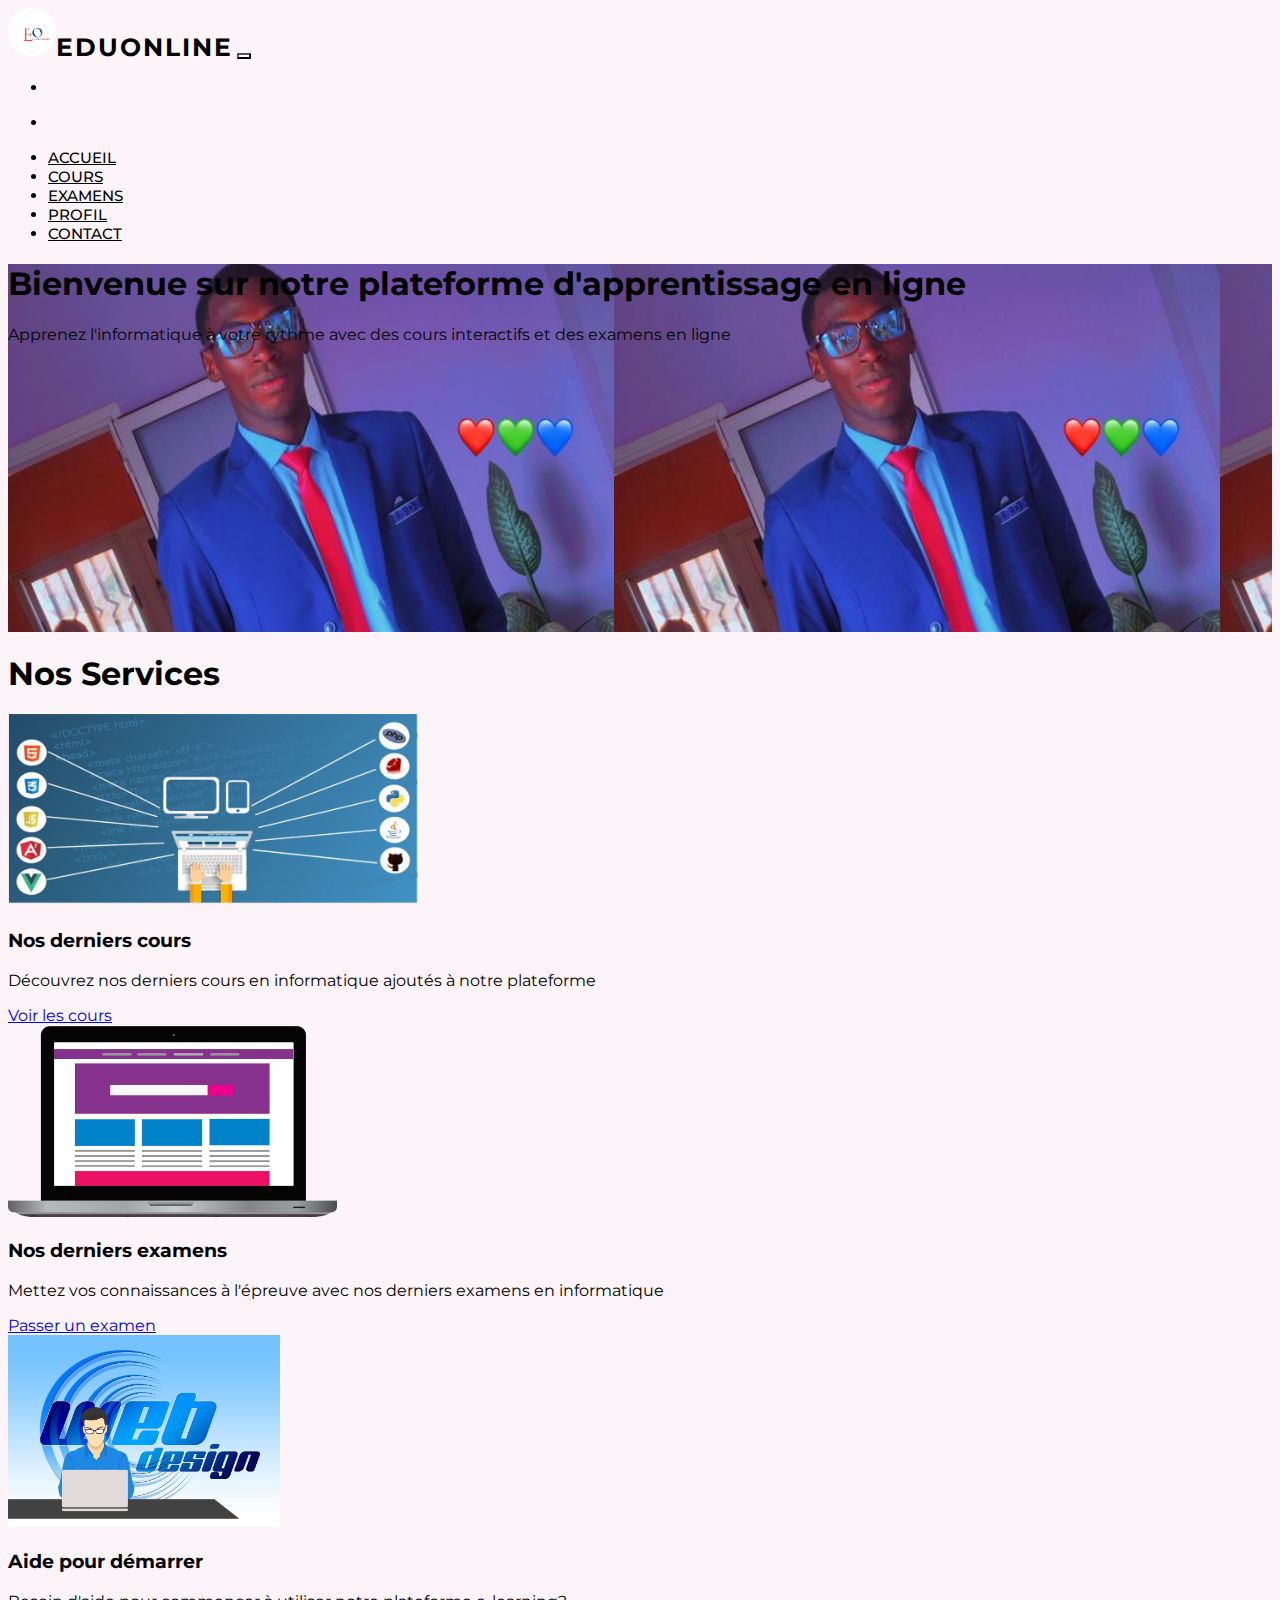
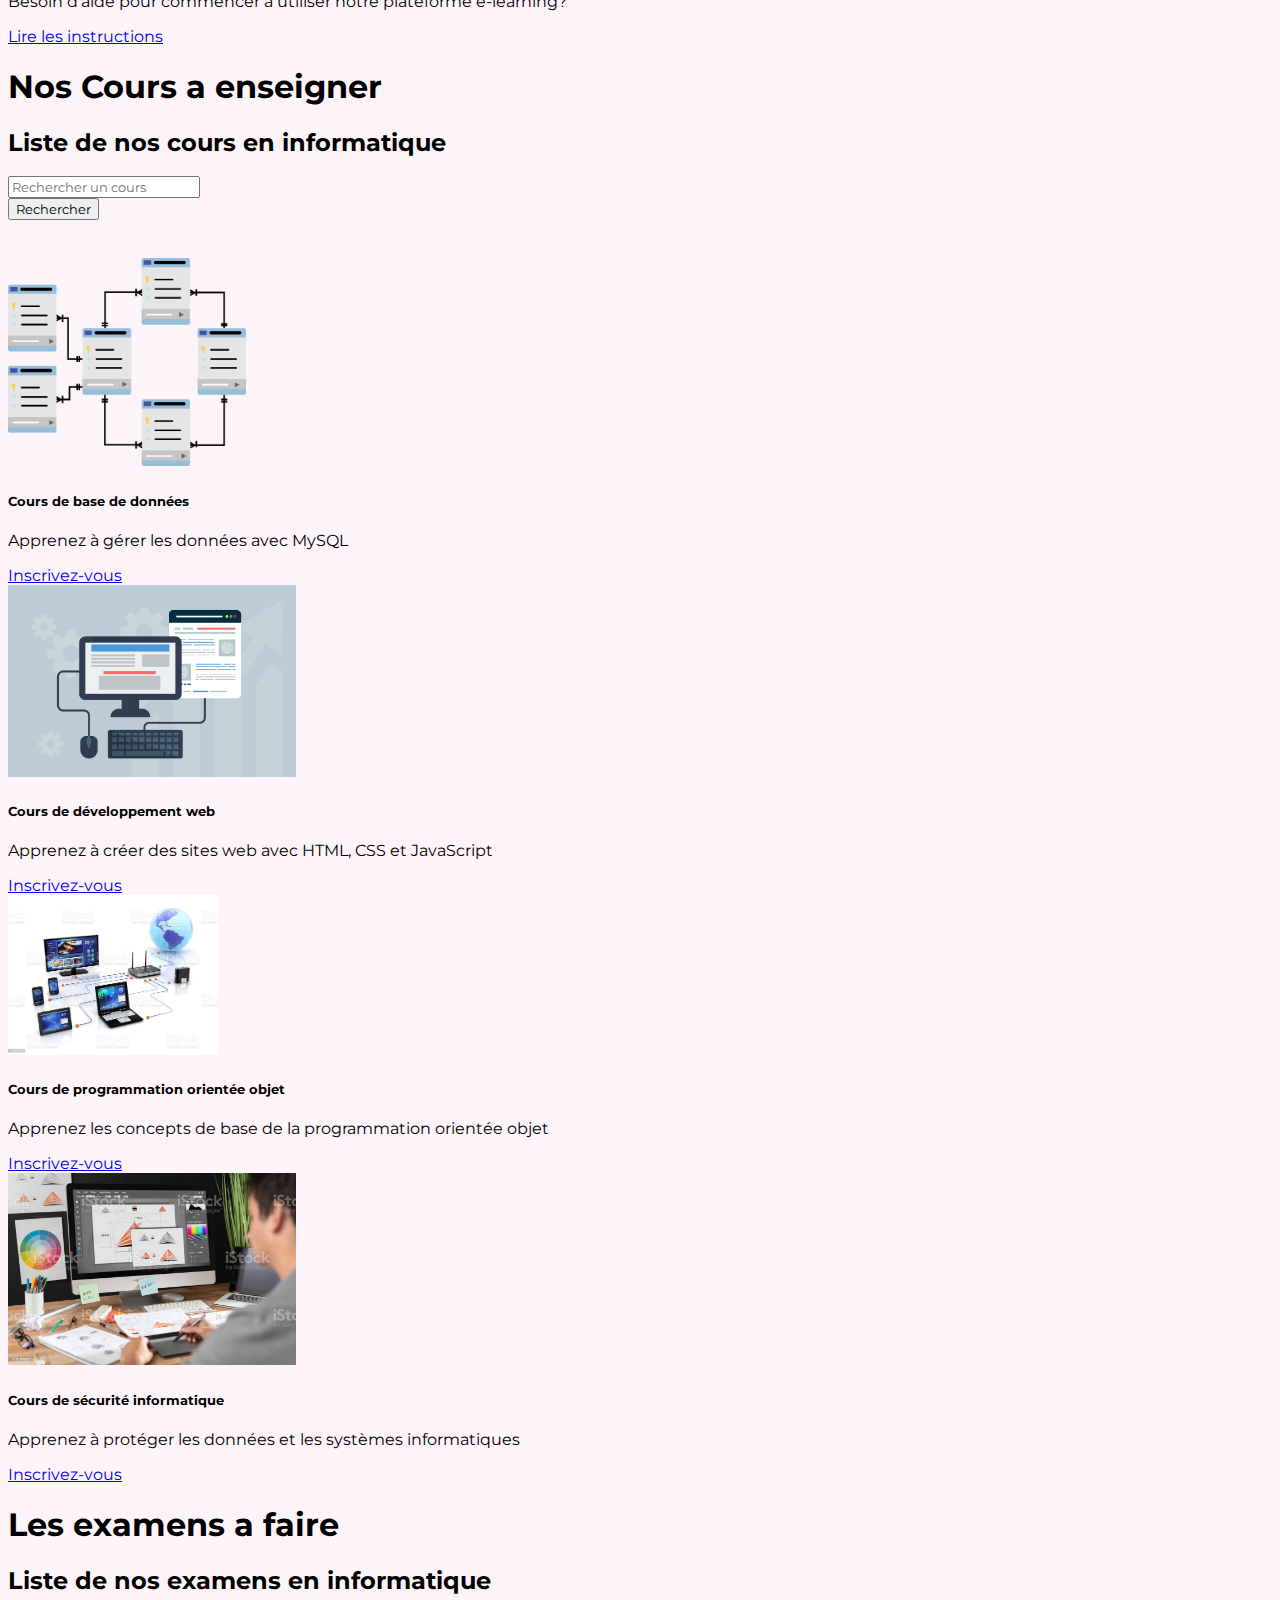
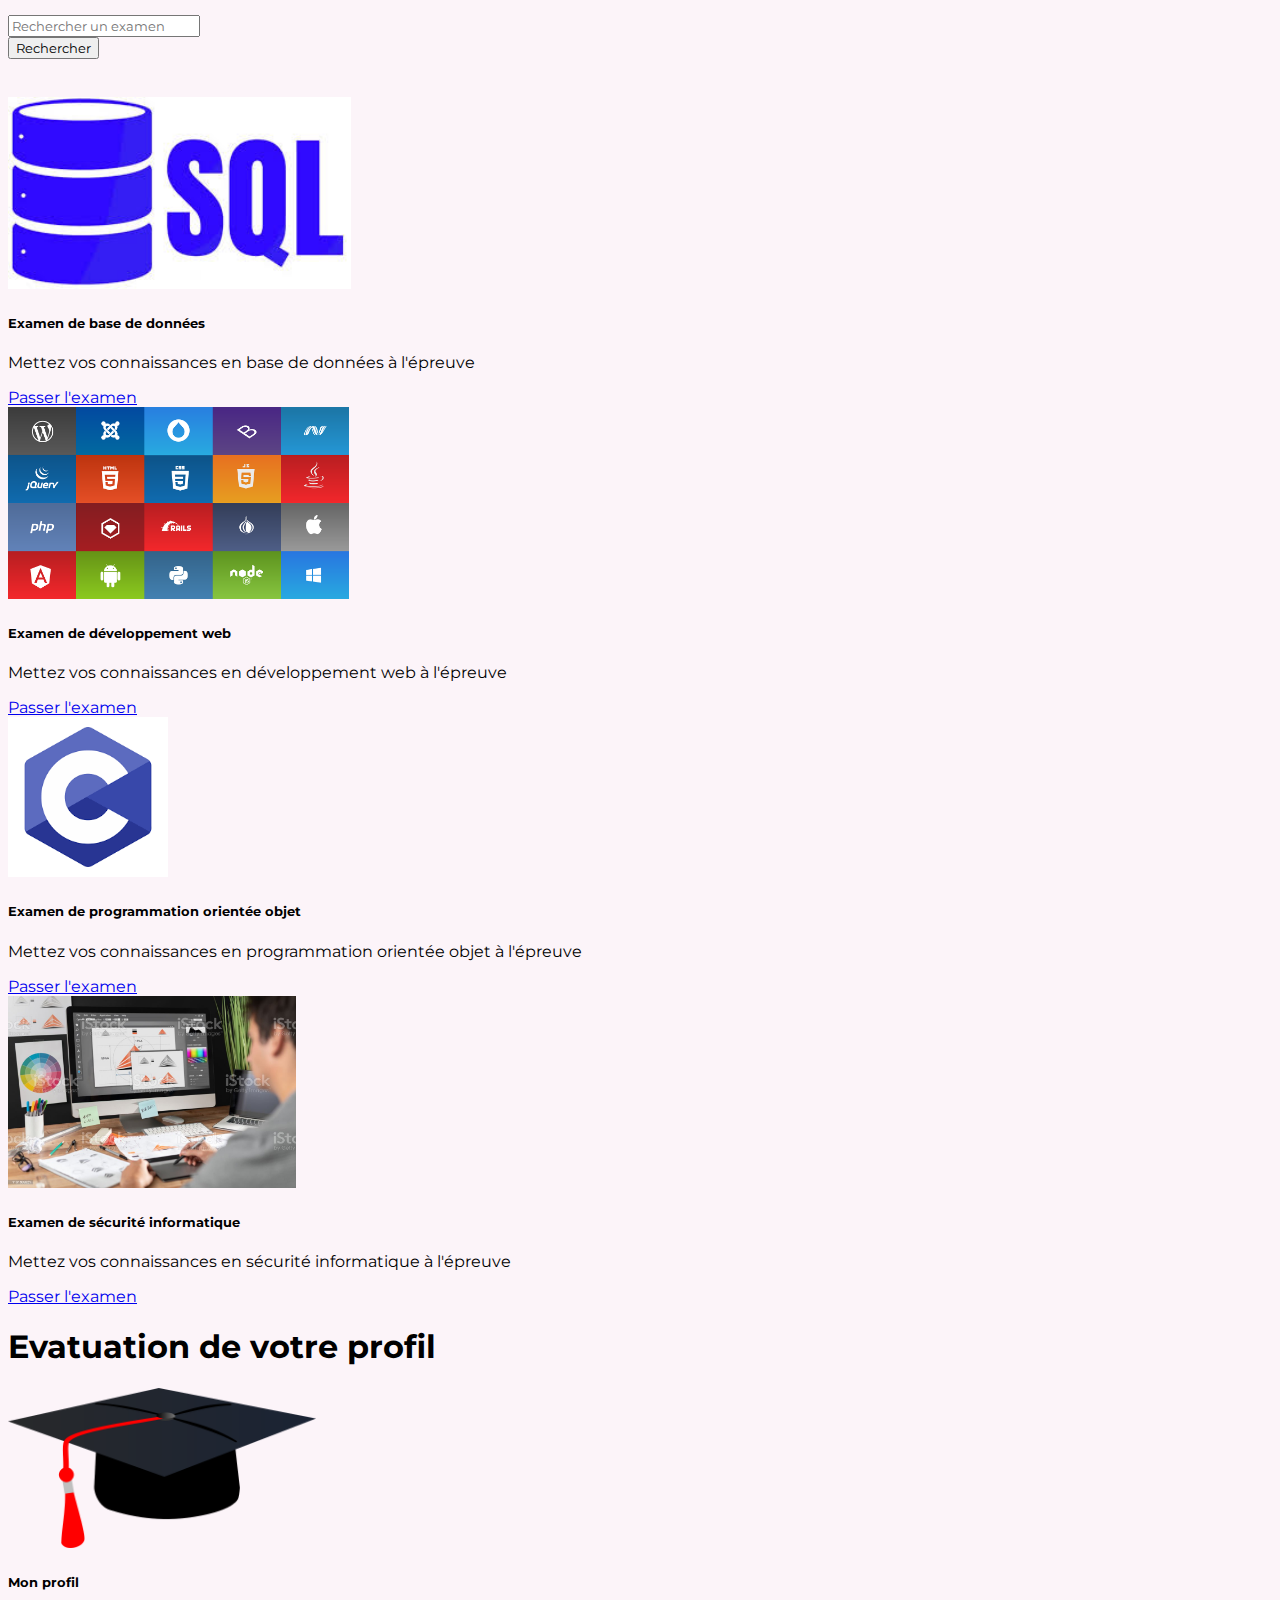
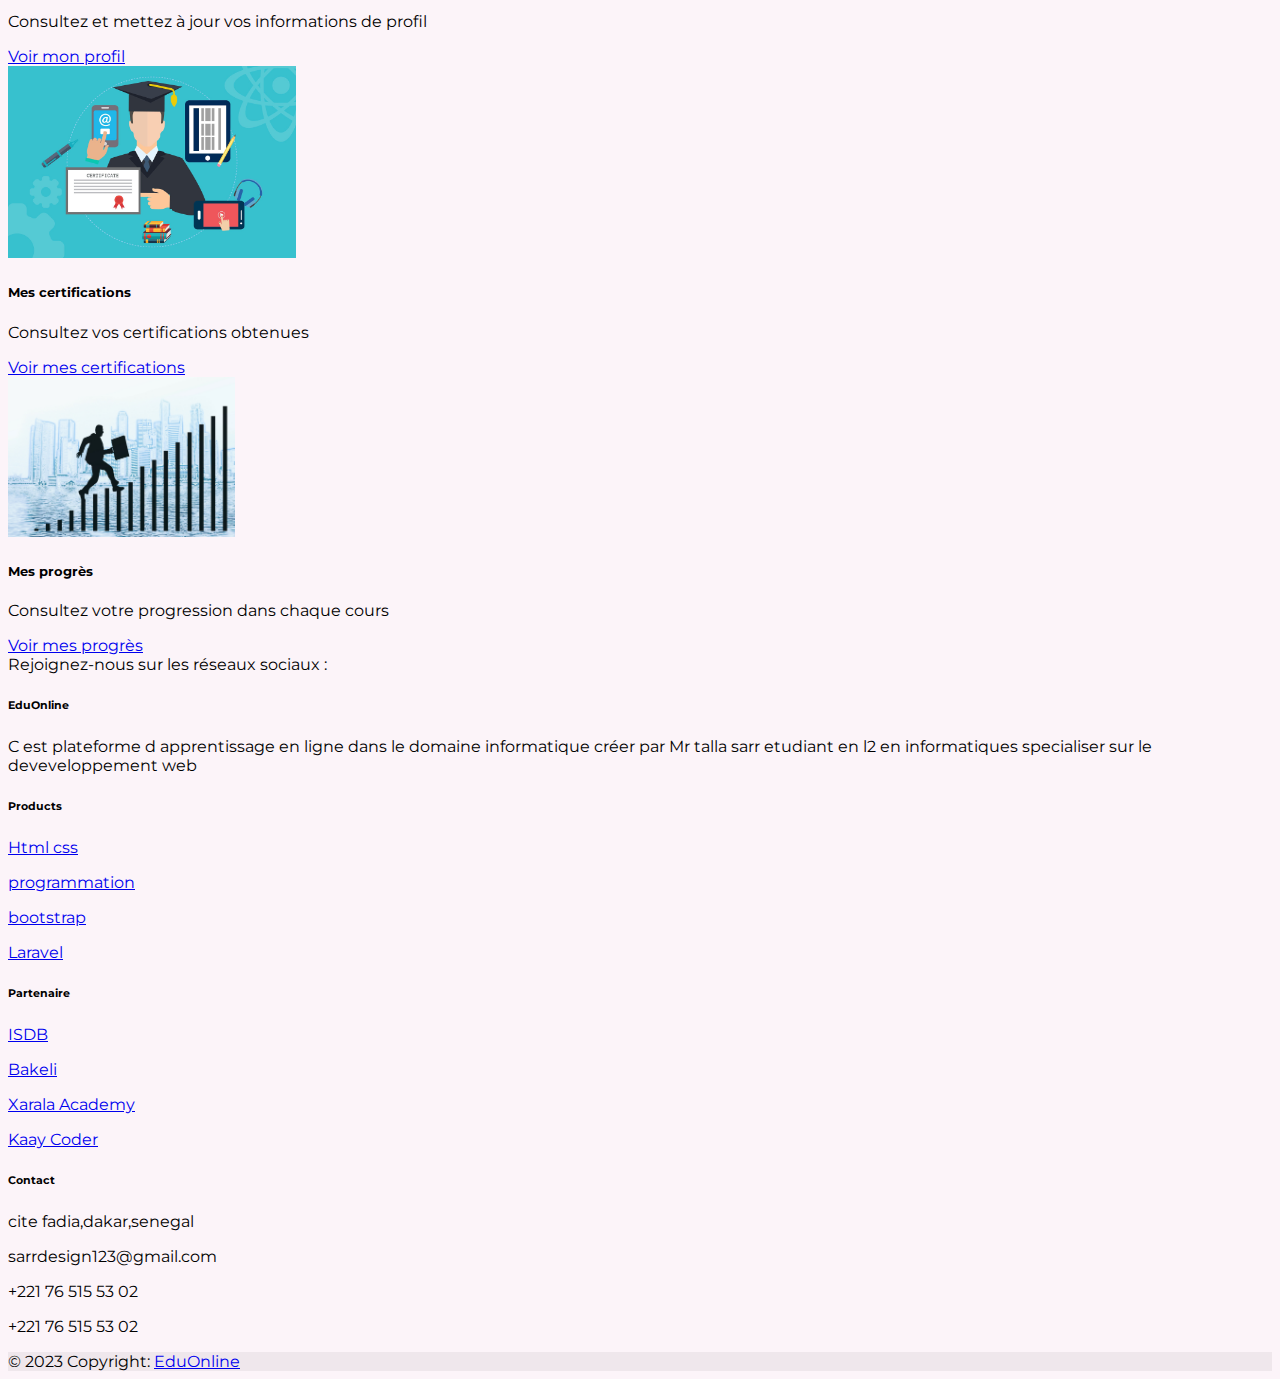
<file: index.html>
<!DOCTYPE html>
<html lang="fr">
<head>
  <meta charset="UTF-8">
  <meta name="viewport" content="width=device-width, initial-scale=1.0">
  <link rel="stylesheet" href="https://cdnjs.cloudflare.com/ajax/libs/font-awesome/6.2.1/css/all.min.css" integrity="sha512-MV7K8+y+gLIBoVD59lQIYicR65iaqukzvf/nwasF0nqhPay5w/9lJmVM2hMDcnK1OnMGCdVK+iQrJ7lzPJQd1w==" crossorigin="anonymous" referrerpolicy="no-referrer" />
	<link href="https://cdn.jsdelivr.net/npm/bootstrap-icons@1.7.2/font/bootstrap-icons.css" rel="stylesheet">
	<link rel="stylesheet" href="sites.css">
	<link href="https://cdn.jsdelivr.net/npm/bootstrap@5.0.2/dist/css/bootstrap.min.css" rel="stylesheet" integrity="sha384-EVSTQN3/azprG1Anm3QDgpJLIm9Nao0Yz1ztcQTwFspd3yD65VohhpuuCOmLASjC" crossorigin="anonymous">

  <title>Plateforme e-learning d'informatique</title>
</head>
<body style="background-color: rgb(252, 244, 249);">
  <nav class="navbar navbar-expand-lg navbar-light bg-info">
    <span class="navbar-brand text-warning" ><img alt="..." class="d-block w-100" src="image/edu.png" style="height: 3rem;border-radius:50px ;"></span><span class="navbar-brand text-warning fw-bold fs-3">EduOnline</span>
    <button class="navbar-toggler" type="button" data-toggle="collapse" data-target="#navbarNav" aria-controls="navbarNav" aria-expanded="false" aria-label="Toggle navigation">
      <span class="navbar-toggler-icon"></span>
    </button>
    <div class="collapse navbar-collapse" id="navbarNav">
        <div class="navbar-collapse collapse">
            <ul class="navbar-nav">
                  <li class="nav-item">
                      <a class="nav-link" href="#"></a>
                 </li>
            </ul>
            <ul class="navbar-nav ml-auto">
                  <li class="nav-item">
                      <a class="nav-link" href="#"></a>
                 </li>
            </ul>
        </div>
      <ul class="navbar-nav">
        <li class="nav-item">
          <a class="nav-link text-light  fs-5" href="#acceuil">Accueil</a>
        </li>
        <li class="nav-item">
          <a class="nav-link text-light  fs-5" href="#cours">Cours</a>
        </li>
        <li class="nav-item">
          <a class="nav-link text-light  fs-5" href="#examen">Examens</a>
        </li>
        <li class="nav-item">
          <a class="nav-link text-light  fs-5" href="#profil">Profil</a>
        </li>
        <li class="nav-item">
          <a class="nav-link text-light  fs-5" href="#Contact">Contact</a>
        </li>
      </ul>
    </div>
  </nav>
  
  <div class="jumbotron jumbotron-fluid bg-cover" style="background-image: url('image/profile.jpeg');height: 23rem;">
    <div class="container text-center py-5">
      <h1 class="display-4 text-light" >Bienvenue sur notre plateforme d'apprentissage en ligne</h1>
      <p class="lead text-light">Apprenez l'informatique à votre rythme avec des cours interactifs et des examens en ligne</p>
    </div>
  </div>
  
<!--   fin -->
  <h1 class="annonce text-center mt-3 fw-bold text-danger">Nos Services</h1>
  <div class="container mt-5" id="acceuil">
    <div class="row">
      <div class="col-sm-4">
        <img alt="..." class="d-block w-100" src="image/cours.png" style="height: 12rem;">
        <h3>Nos derniers cours</h3>
        <p>Découvrez nos derniers cours en informatique ajoutés à notre plateforme</p>
        <a href="#" class="btn btn-primary">Voir les cours</a>
      </div>
      <div class="col-sm-4">
        <img alt="..." class="d-block w-100" src="image/exam.png" style="height: 12rem;">
        <h3>Nos derniers examens</h3>
        <p>Mettez vos connaissances à l'épreuve avec nos derniers examens en informatique</p>
        <a href="#" class="btn btn-primary">Passer un examen</a>
      </div>
      <div class="col-sm-4">
        <img alt="..." class="d-block w-100" src="image/aide.jpg" style="height: 12rem;">
        <h3>Aide pour démarrer</h3>
        <p>Besoin d'aide pour commencer à utiliser notre plateforme e-learning?</p>
        <a href="#" class="btn btn-primary">Lire les instructions</a>
      </div>
    </div>
  </div>
  <!-- fin -->
  <h1 class="annonce text-center mt-5 fw-bold text-danger">Nos Cours a enseigner</h1>
  <div class="container mt-5" id="cours">
    <h2>Liste de nos cours en informatique</h2>
    <form class="form-inline my-2 my-lg-0">
      <input class="form-control mr-sm-2" type="search" placeholder="Rechercher un cours" aria-label="Search"><br>
      <button class="btn btn-outline-success my-2 my-sm-0" type="submit">Rechercher</button>
    </form>
    <br><br>
    <div class="row">
      <div class="col-sm-3">
        <div class="card">
            <img alt="..." class="d-block w-100" src="image/data1.png" style="height: 13rem;">
          <div class="card-body">
            <h5 class="card-title">Cours de base de données</h5>
            <p class="card-text">Apprenez à gérer les données avec MySQL</p>
            <a href="#" class="btn btn-primary">Inscrivez-vous</a>
          </div>
        </div>
      </div>
      <div class="col-sm-3">
        <div class="card">
            <img alt="..." class="d-block w-100" src="image/web.jpg" style="height: 12rem;">
          <div class="card-body">
            <h5 class="card-title">Cours de développement web</h5>
            <p class="card-text">Apprenez à créer des sites web avec HTML, CSS et JavaScript</p>
            <a href="#" class="btn btn-primary">Inscrivez-vous</a>
          </div>
        </div>
      </div>
      <div class="col-sm-3">
        <div class="card">
            <img alt="..." class="d-block w-100" src="image/ojet.jpg" style="height: 10rem;">
          <div class="card-body">
            <h5 class="card-title">Cours de programmation orientée objet</h5>
            <p class="card-text">Apprenez les concepts de base de la programmation orientée objet</p>
            <a href="#" class="btn btn-primary">Inscrivez-vous</a>
          </div>
        </div>
      </div>
      <div class="col-sm-3">
        <div class="card">
            <img alt="..." class="d-block w-100" src="image/infogra.jpg" style="height: 12rem;">
          <div class="card-body">
            <h5 class="card-title">Cours de sécurité informatique</h5>
            <p class="card-text">Apprenez à protéger les données et les systèmes informatiques</p>
            <a href="#" class="btn btn-primary">Inscrivez-vous</a>
          </div>
        </div>
      </div>
    </div>
  </div>
  <!-- fin -->
  <h1 class="annonce text-center mt-5 fw-bold text-danger">Les examens a faire</h1>
  <div class="container mt-5" id="examen">
    <h2>Liste de nos examens en informatique</h2>
    <form class="form-inline my-2 my-lg-0">
      <input class="form-control mr-sm-2" type="search" placeholder="Rechercher un examen" aria-label="Search"><br>
      <button class="btn btn-outline-success my-2 my-sm-0" type="submit">Rechercher</button>
    </form>
    <br><br>
    <div class="row">
      <div class="col-sm-3">
        <div class="card">
            <img alt="..." class="d-block w-100" src="image/sql.jpg" style="height: 12rem;">
          <div class="card-body">
            <h5 class="card-title">Examen de base de données</h5>
            <p class="card-text">Mettez vos connaissances en base de données à l'épreuve</p>
            <a href="#" class="btn btn-primary">Passer l'examen</a>
          </div>
        </div>
      </div>
      <div class="col-sm-3">
        <div class="card">
            <img alt="..." class="d-block w-100" src="image/webexam.png" style="height: 12rem;">
          <div class="card-body">
            <h5 class="card-title">Examen de développement web</h5>
            <p class="card-text">Mettez vos connaissances en développement web à l'épreuve</p>
            <a href="#" class="btn btn-primary">Passer l'examen</a>
            </div>
        </div>
      </div>
      <div class="col-sm-3">
        <div class="card">
            <img alt="..." class="d-block w-100" src="image/c.png" style="height: 10rem;">
          <div class="card-body">
            <h5 class="card-title">Examen de programmation orientée objet</h5>
            <p class="card-text">Mettez vos connaissances en programmation orientée objet à l'épreuve</p>
            <a href="#" class="btn btn-primary">Passer l'examen</a>
          </div>
        </div>
      </div>
      <div class="col-sm-3">
        <div class="card">
            <img alt="..." class="d-block w-100" src="image/infogra.jpg" style="height: 12rem;">
          <div class="card-body">
            <h5 class="card-title">Examen de sécurité informatique</h5>
            <p class="card-text">Mettez vos connaissances en sécurité informatique à l'épreuve</p>
            <a href="#" class="btn btn-primary">Passer l'examen</a>
          </div>
        </div>
      </div>
    </div>
  </div>
<!--   fin examen -->
<h1 class="annonce text-center mt-5 fw-bold text-danger">Evatuation de votre profil</h1>
<div class="container mt-5" id="profil">
    <div class="row">
      <div class="col-sm-4">
        <div class="card">
            <img alt="..." class="d-block w-100" src="image/file.png" style="height: 10rem;">
          <div class="card-body">
            <h5 class="card-title">Mon profil</h5>
            <p class="card-text">Consultez et mettez à jour vos informations de profil</p>
            <a href="#" class="btn btn-primary">Voir mon profil</a>
          </div>
        </div>
      </div>
      <div class="col-sm-4">
        <div class="card">
            <img alt="..." class="d-block w-100" src="image/grad.jpg" style="height: 12rem;">
          <div class="card-body">
            <h5 class="card-title">Mes certifications</h5>
            <p class="card-text">Consultez vos certifications obtenues</p>
            <a href="#" class="btn btn-primary">Voir mes certifications</a>
          </div>
        </div>
      </div>
      <div class="col-sm-4">
        <div class="card">
            <img alt="..." class="d-block w-100" src="image/success.jpg" style="height: 10rem;">
          <div class="card-body">
            <h5 class="card-title">Mes progrès</h5>
            <p class="card-text">Consultez votre progression dans chaque cours</p>
            <a href="#" class="btn btn-primary">Voir mes progrès</a>
          </div>
        </div>
      </div>
    </div>
  </div>
 <!--  fin profile -->
 <!-- Footer -->
<footer class="text-center text-lg-start bg-info text-light mt-5">
  <!-- Section: Social media -->
  <section class="d-flex justify-content-center justify-content-lg-between p-4 border-bottom">
    <!-- Left -->
    <div class="me-5 d-none d-lg-block fw-bold">
      <span>Rejoignez-nous sur les réseaux sociaux :</span>
    </div>
    <!-- Left -->

    <!-- Right -->
    <div>
      <a href="" class="me-4 text-warning fs-3">
        <i class="fab fa-facebook-f"></i>
      </a>
      <a href="" class="me-4 text-warning fs-3">
        <i class="fab fa-twitter"></i>
      </a>
      <a href="" class="me-4 text-warning fs-3">
        <i class="fab fa-google"></i>
      </a>
      <a href="" class="me-4 text-warning fs-3">
        <i class="fab fa-instagram"></i>
      </a>
      <a href="" class="me-4 text-warning fs-3">
        <i class="fab fa-linkedin"></i>
      </a>
      <a href="" class="me-4 text-warning fs-3">
        <i class="fab fa-github"></i>
      </a>
    </div>
    <!-- Right -->
  </section>
  <!-- Section: Social media -->

  <!-- Section: Links  -->
  <section class="">
    <div class="container text-center text-md-start mt-5">
      <!-- Grid row -->
      <div class="row mt-3">
        <!-- Grid column -->
        <div class="col-md-3 col-lg-4 col-xl-3 mx-auto mb-4">
          <!-- Content -->
          <h6 class="text-uppercase fw-bold mb-4">
            <i class="fas fa-gem me-3 fw-bold"></i>EduOnline
          </h6>
          <p class="text ">
           C est plateforme d apprentissage en ligne dans le domaine informatique créer par Mr talla sarr etudiant en l2 en informatiques specialiser sur le deveveloppement web
          </p>
        </div>
        <!-- Grid column -->

        <!-- Grid column -->
        <div class="col-md-2 col-lg-2 col-xl-2 mx-auto mb-4">
          <!-- Links -->
          <h6 class="text-uppercase fw-bold mb-4">
            Products
          </h6>
          <p>
            <a href="#!" class="text-reset">Html css </a>
          </p>
          <p>
            <a href="#!" class="text-reset">programmation</a>
          </p>
          <p>
            <a href="#!" class="text-reset">bootstrap</a>
          </p>
          <p>
            <a href="#!" class="text-reset">Laravel</a>
          </p>
        </div>
        <!-- Grid column -->

        <!-- Grid column -->
        <div class="col-md-3 col-lg-2 col-xl-2 mx-auto mb-4">
          <!-- Links -->
          <h6 class="text-uppercase fw-bold mb-4">
           Partenaire
          </h6>
          <p>
            <a href="#!" class="text-reset">ISDB</a>
          </p>
          <p>
            <a href="#!" class="text-reset">Bakeli</a>
          </p>
          <p>
            <a href="#!" class="text-reset">Xarala Academy</a>
          </p>
          <p>
            <a href="#!" class="text-reset">Kaay Coder</a>
          </p>
        </div>
        <!-- Grid column -->

        <!-- Grid column -->
        <div class="col-md-4 col-lg-3 col-xl-3 mx-auto mb-md-0 mb-4">
          <!-- Links -->
          <h6 class="text-uppercase fw-bold mb-4">Contact</h6>
          <p><i class="fas fa-home me-3"></i> cite fadia,dakar,senegal</p>
          <p>
            <i class="fas fa-envelope me-3"></i>
            sarrdesign123@gmail.com
          </p>
          <p><i class="fas fa-phone me-3"></i> +221 76 515 53 02 </p>
          <p><i class="fas fa-print me-3"></i> +221 76 515 53 02 </p>
        </div>
        <!-- Grid column -->
      </div>
      <!-- Grid row -->
    </div>
  </section>
  <!-- Section: Links  -->

  <!-- Copyright -->
  <div class="text-center p-4" style="background-color: rgba(0, 0, 0, 0.05);">
    © 2023 Copyright:
    <a class="text-reset fw-bold" href="https://mdbootstrap.com/">EduOnline</a>
  </div>
  <!-- Copyright -->
</footer>
<!-- Footer -->
  </body>
  </html>
</file>
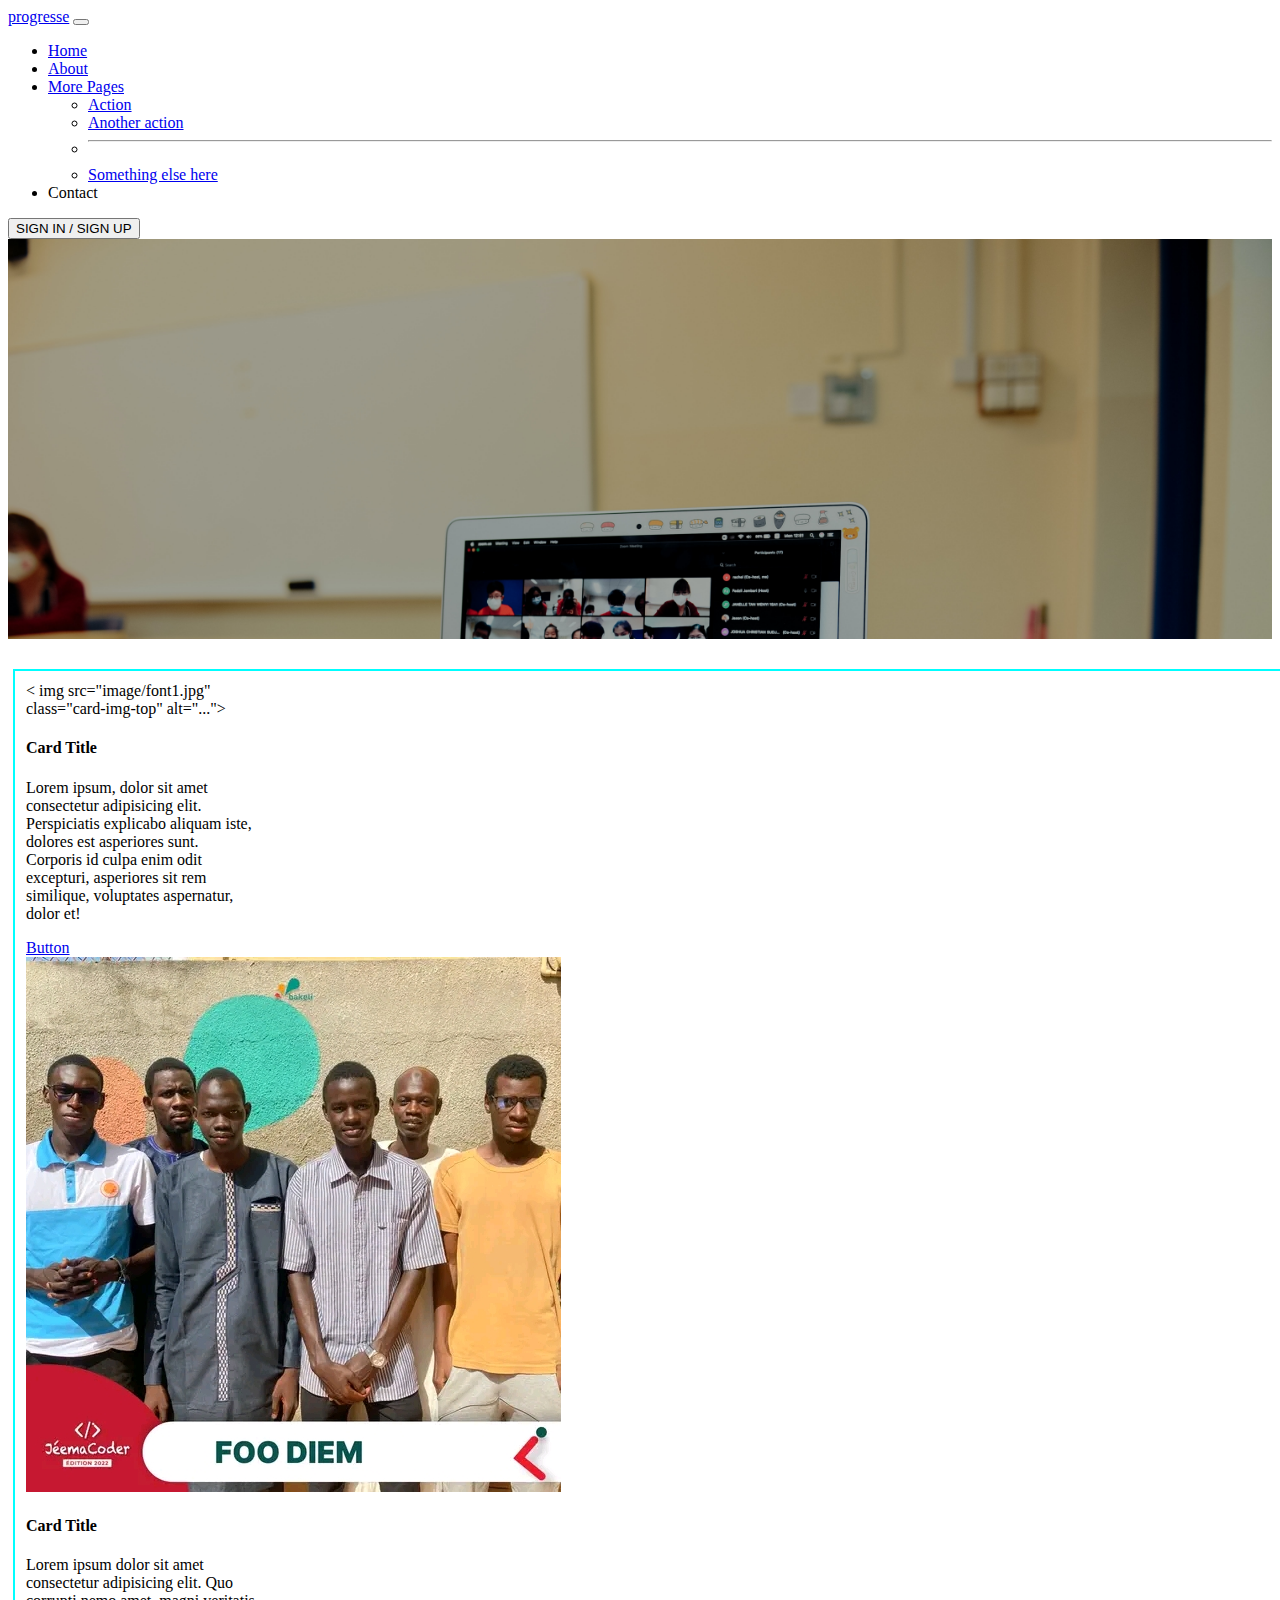
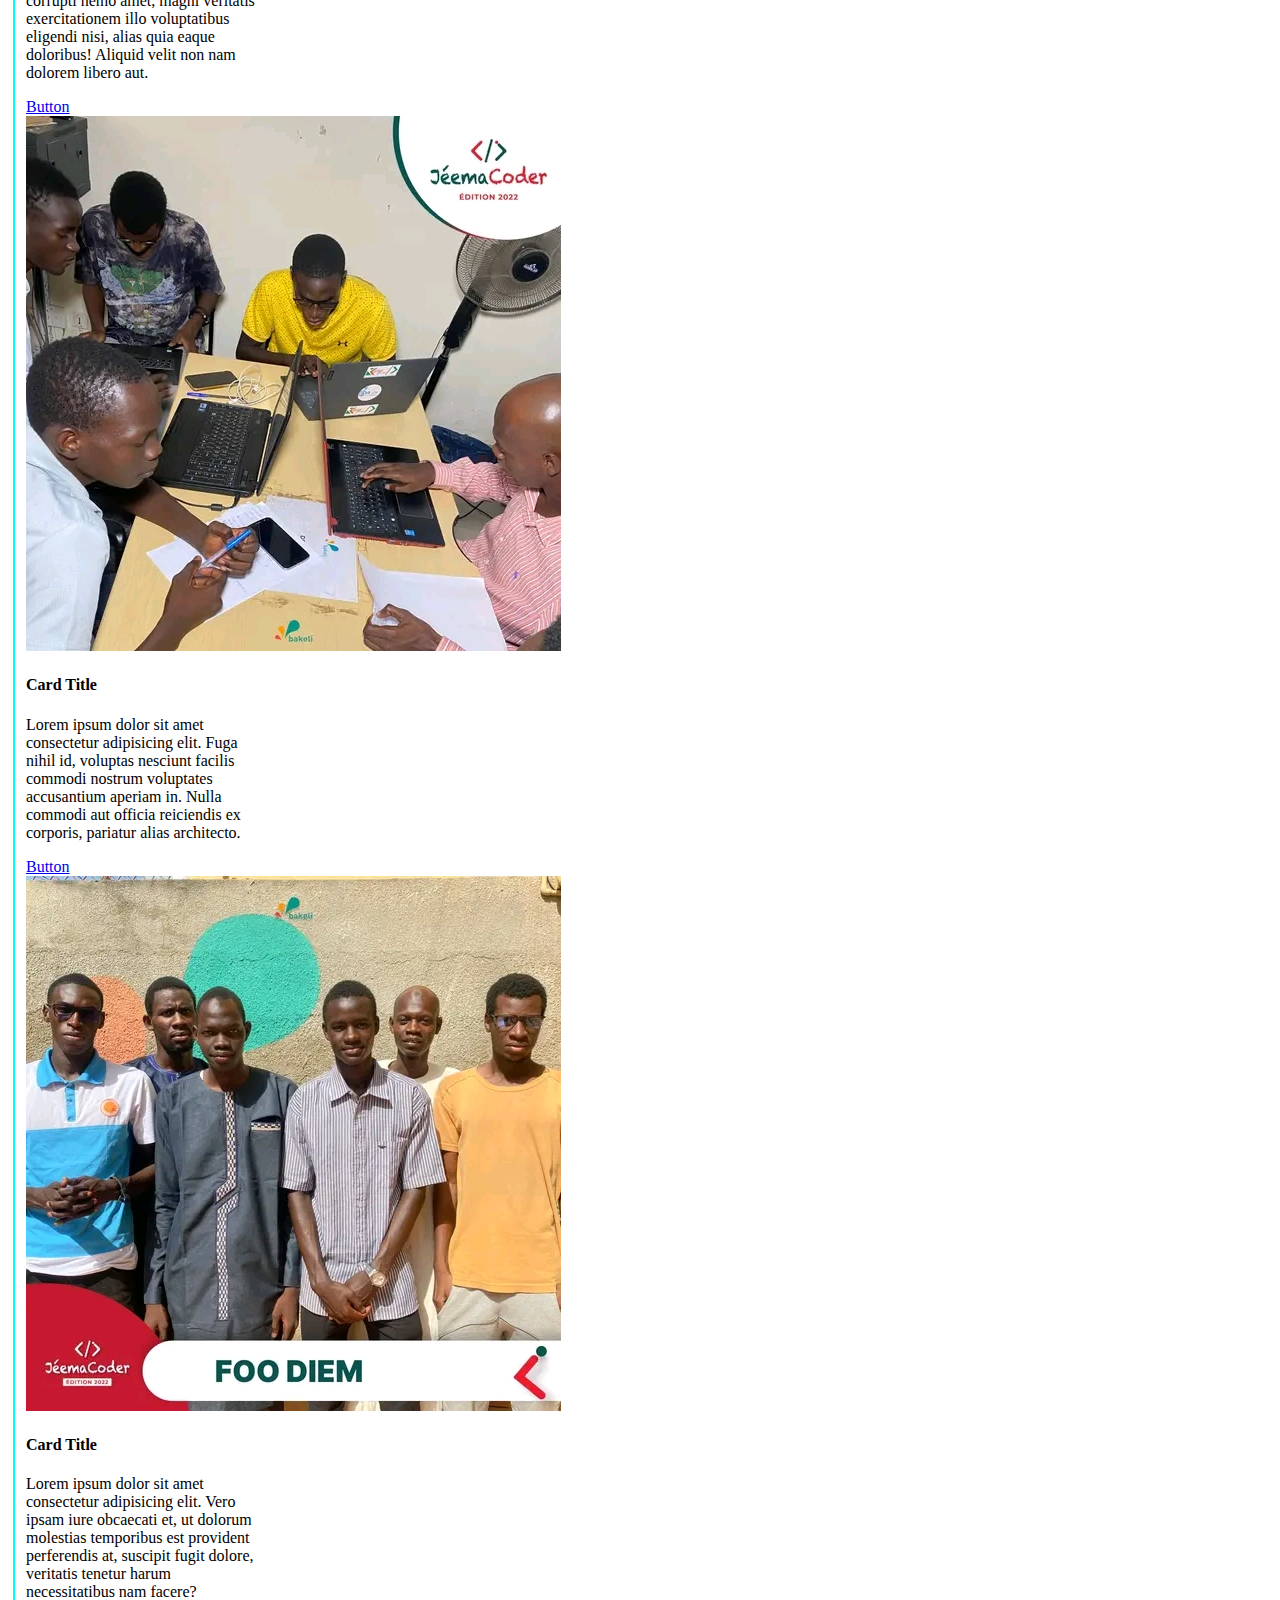
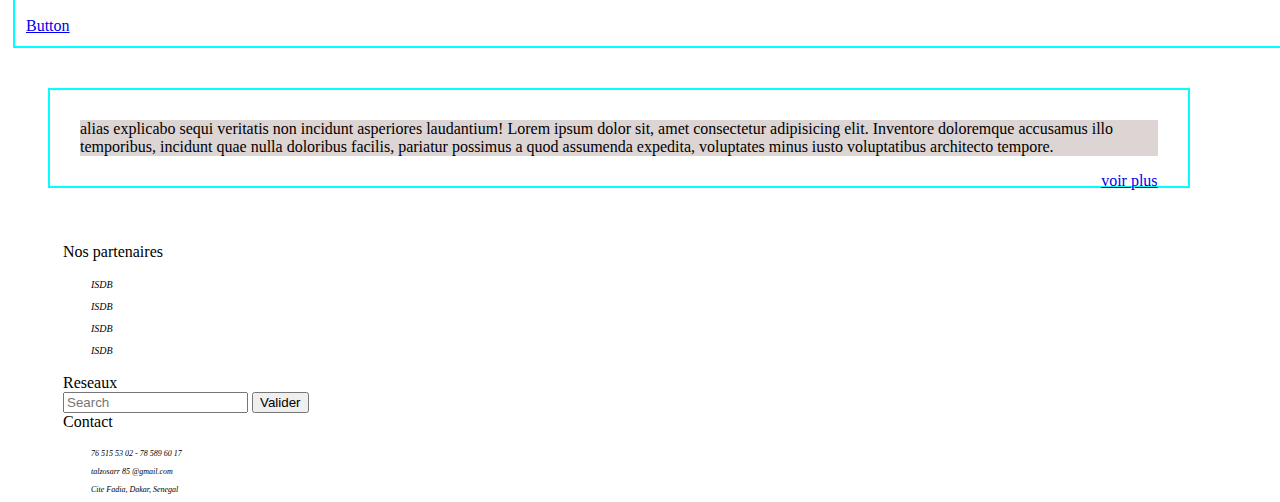
<file: bakeli.html>
<!DOCTYPE html>
<html lang="en">
<head>
    <meta charset="UTF-8">
    <meta http-equiv="X-UA-Compatible" content="IE=edge">
    <meta name="viewport" content="width=device-width, initial-scale=1.0">
    <title>Document</title>
    <link rel="stylesheet" href="bakeli.css">
    <link href="https://cdn.jsdelivr.net/npm/bootstrap@5.3.0-alpha1/dist/css/bootstrap.min.css" rel="stylesheet" integrity="sha384-GLhlTQ8iRABdZLl6O3oVMWSktQOp6b7In1Zl3/Jr59b6EGGoI1aFkw7cmDA6j6gD" crossorigin="anonymous">
<script src="https://cdn.jsdelivr.net/npm/bootstrap@5.3.0-alpha1/dist/js/bootstrap.bundle.min.js" integrity="sha384-w76AqPfDkMBDXo30jS1Sgez6pr3x5MlQ1ZAGC+nuZB+EYdgRZgiwxhTBTkF7CXvN" crossorigin="anonymous"></script>
<link rel="stylesheet" href="https://cdnjs.cloudflare.com/ajax/libs/font-awesome/6.2.1/css/all.min.css" integrity="sha512-MV7K8+y+gLIBoVD59lQIYicR65iaqukzvf/nwasF0nqhPay5w/9lJmVM2hMDcnK1OnMGCdVK+iQrJ7lzPJQd1w==" crossorigin="anonymous" referrerpolicy="no-referrer" />
</head>
<body>
    <nav class="navbar navbar-expand-lg bg-dark navbar-dark ">
        <div class="container-fluid">
            
          <a class="navbar-brand" href="#">progresse</a>  
          <button class="navbar-toggler" type="button" data-bs-toggle="collapse" data-bs-target="#navbarSupportedContent" aria-controls="navbarSupportedContent" aria-expanded="false" aria-label="Toggle navigation">
            <span class="navbar-toggler-icon"></span>
          </button>
          <div class="collapse navbar-collapse" id="navbarSupportedContent">
           
            <ul class="navbar-nav me-auto mb-2 mb-lg-0">
              <li class="nav-item">
                <a class="nav-link active" aria-current="page" href="#">Home</a>
              </li>
              <li class="nav-item">
                <a class="nav-   link" href="#">About</a>
              </li>
              <li class="nav-item dropdown">
                <a class="nav-link dropdown-toggle" href="#" role="button" data-bs-toggle="dropdown" aria-expanded="false">
                  More Pages
                </a>
                <ul class="dropdown-menu">
                  <li><a class="dropdown-item" href="#">Action</a></li>
                  <li><a class="dropdown-item" href="#">Another action</a></li>
                  <li><hr class="dropdown-divider"></li>
                  <li><a class="dropdown-item" href="#">Something else here</a></li>
                </ul>
              </li>
              <li class="nav-item">
                <a class="nav-link disabled">Contact</a>
              </li>
            </ul>
            <form class="d-flex" role="search">
              
              <button class="btn btn-outline-success" type="submit">SIGN IN / SIGN UP</button>
            </form>
          </div>
        </div>
      </nav>
    <div class="container-fluid hero"><br><br><br><br>
        <h1 class="text-light ">Center aligned text on all viewport sizes.</h1>
        <h6 class="text-light">Center aligned text on all viewport sizes.</h6>
        <div class="justify–content–center text-center">  <br>      
            <button type="button" class="btn btn-primary btn-lg text-light w-65 fs-6">INCRIPTION</button>
            <button type="button" class="btn btn-warning btn-lg text-light w-45 fs-6">CONNEXION</button>
        </div>
    </div> 
   <!--  fin du font -->
    
   <div class="container-fluid text-center  " style="margin-top: 30px; border: 2px solid cyan; padding: 11px; width: 99%; margin-left: 5px;">
    <div class="row row-cols-4">
      <div class="col">
        <div class="card" style="width:230px; ">
          < img src="image/font1.jpg" class="card-img-top" alt="...">
          <div class="card-body text-center">
          <h4 class="card-title">Card Title</h4>
          <p class="card-text">Lorem ipsum, dolor sit amet consectetur adipisicing elit. Perspiciatis explicabo aliquam iste, dolores est asperiores sunt. Corporis id culpa enim odit excepturi, asperiores sit rem similique, voluptates aspernatur, dolor et!</p>
          <a href="#" class="btn btn-success">Button</a>
          </div>
          </div>
      </div>
      <div class="col">
        <div class="card" style="width:230px;">
          <img src="image/font2.jpg" class="card-img-top" alt="...">
          <div class="card-body text-center">
          <h4 class="card-title">Card Title</h4>
          <p class="card-text">Lorem ipsum dolor sit amet consectetur adipisicing elit. Quo corrupti nemo amet, magni veritatis exercitationem illo voluptatibus eligendi nisi, alias quia eaque doloribus! Aliquid velit non nam dolorem libero aut.</p>
          <a href="#" class="btn btn-danger">Button</a>
          </div>
          </div>
      </div>
      <div class="col">
        <div class="card" style="width:230px; ">
          <img src="image/font1.jpg" class="card-img-top" alt="...">
          <div class="card-body text-center">
          <h4 class="card-title">Card Title</h4>
          <p class="card-text">Lorem ipsum dolor sit amet consectetur adipisicing elit. Fuga nihil id, voluptas nesciunt facilis commodi nostrum voluptates accusantium aperiam in. Nulla commodi aut officia reiciendis ex corporis, pariatur alias architecto.</p>
          <a href="#" class="btn btn-dark">Button</a>
          </div>
          </div>
      </div>
      <div class="col">
        <div class="card" style="width:230px;">
          <img src="image/font2.jpg" class="card-img-top" alt="...">
          <d  iv class="card-body text-center">
          <h4 class="card-title">Card Title</h4>
          <p class="card-text">Lorem ipsum dolor sit amet consectetur adipisicing elit. Vero ipsam iure obcaecati et, ut dolorum molestias temporibus est provident perferendis at, suscipit fugit dolore, veritatis tenetur harum necessitatibus nam facere?</p>
          <a href="#" class="btn btn-warning">Button</a>
          </div>
          </div>
      </div>
    </div>
  </div>
<!-- fin du card -->

<div class="container-fluid card " style="  border: 2px solid cyan; margin: 40px; width: 90%;">
  <div class="card-body" style=" background-color: rgb(221, 212, 212); margin: 30px;">
    <p class="card-text">  alias explicabo sequi veritatis non incidunt asperiores laudantium! Lorem ipsum dolor sit, amet consectetur adipisicing elit. Inventore doloremque accusamus illo temporibus, incidunt quae nulla doloribus facilis, pariatur possimus a quod assumenda expedita, voluptates minus iusto voluptatibus architecto tempore.</p>
    <a href="#" class="btn btn-warning" style="float: right;">voir plus</a>
  </div>
</div>
<!-- fin du grand titre -->

<div class="container-fluid  text-center bg-dark" style="height:223px; padding:15px;" >
  <div class="row row-cols-4" style="margin-left:40px;">
    <div class="col-3">
      <div class="card text-bg-dark mb-3" style="max-width: 18rem; ">
        <div class="card-header">Nos partenaires</div>
        <div class="card-body" style=" font-size: 10px; margin: 10px; padding: 8px; font-style: normal;">
        <i class="fa-solid fa-chalkboard-user"><span style="margin: 10px; ">ISDB</span></i><br><br>
        <i class="fa-solid fa-chalkboard-user"><span style="margin: 10px; ">ISDB</span></i><br><br>
        <i class="fa-solid fa-chalkboard-user"><span style="margin: 10px; ">ISDB</span></i><br><br>
        <i class="fa-solid fa-chalkboard-user"><span style="margin: 10px; ">ISDB</span></i>
      </div>
      </div>
    </div>
    <div class="col-4">
      <div class="card text-bg-dark mb-3" style="max-width: 18rem;">
        <div class="card-header bg-dark">Reseaux</div>
        <div class="card-body">
          <i class="fa-brands fa-telegram"></i>
          <i class="fa-brands fa-instagram"></i>
          <i class="fa-brands fa-facebook"></i>
          <i class="fa-brands fa-youtube"></i>
        </div>
        <form class="d-flex bg-dark" role="search">
          <input class="form-control me-2 p-6 " type="search" placeholder="Search" aria-label="Search">
          <button class="btn btn-outline-warning p-6" type="submit">Valider</button>
        </form>
      </div>
    </div>
    <div class="col-5">
      <div class="card text-bg-dark mb-3" style="max-width: 28rem;">
        <div class="card-header">Contact</div>
        <div class="card-body " style=" font-size: 8px; margin: 10px; padding: 8px; font-style: normal;">
          <i class="fa-solid fa-phone"> <span style="margin: 10px; ">76 515 53 02  - 78 589 60 17</span> </i><br><br>
          <i class="fa-solid fa-envelope "><span style="margin: 10px;">talzosarr 85 @gmail.com</span></i><br><br>
          <i class="fa-solid fa-location-dot"><span style="margin: 10px;">Cite Fadia, Dakar, Senegal</span></i>
        </div>
    </div>
    
  </div>
</div>
<!-- fin footer -->
</body>
</html>
</file>
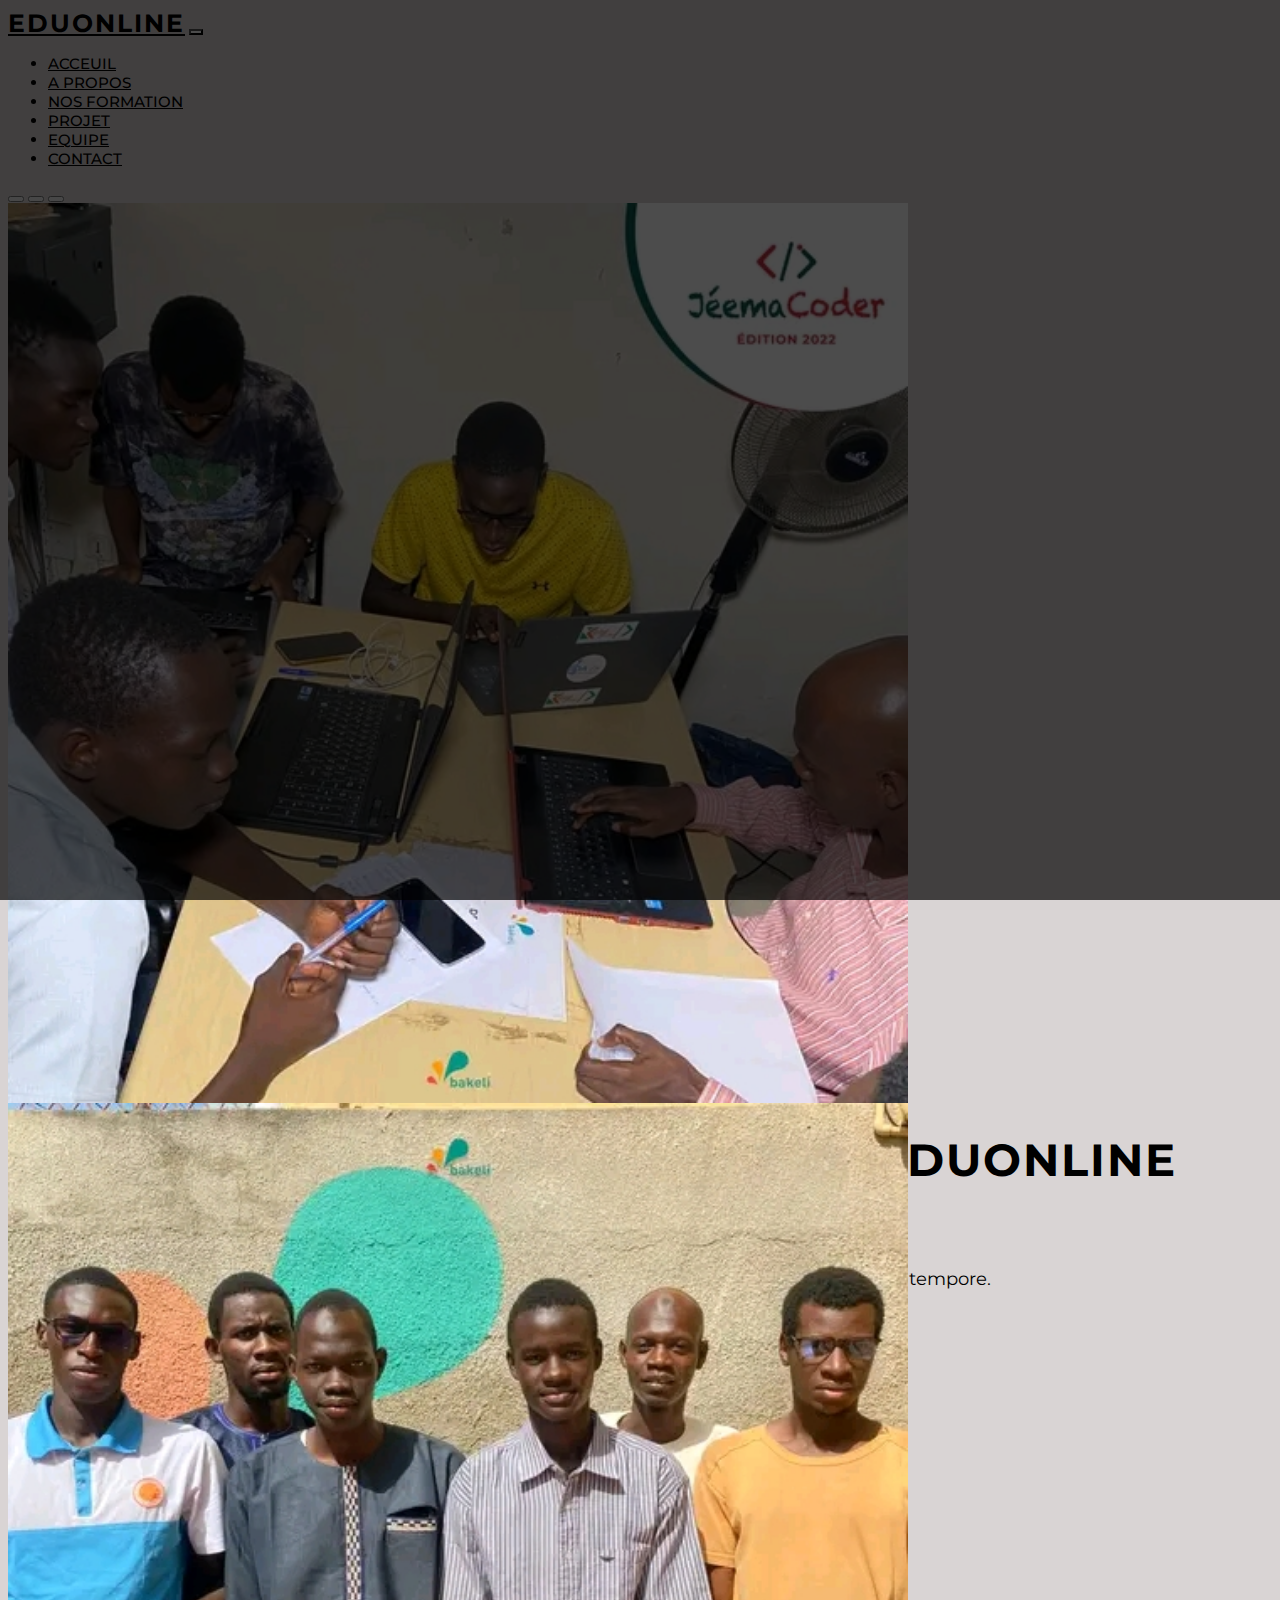
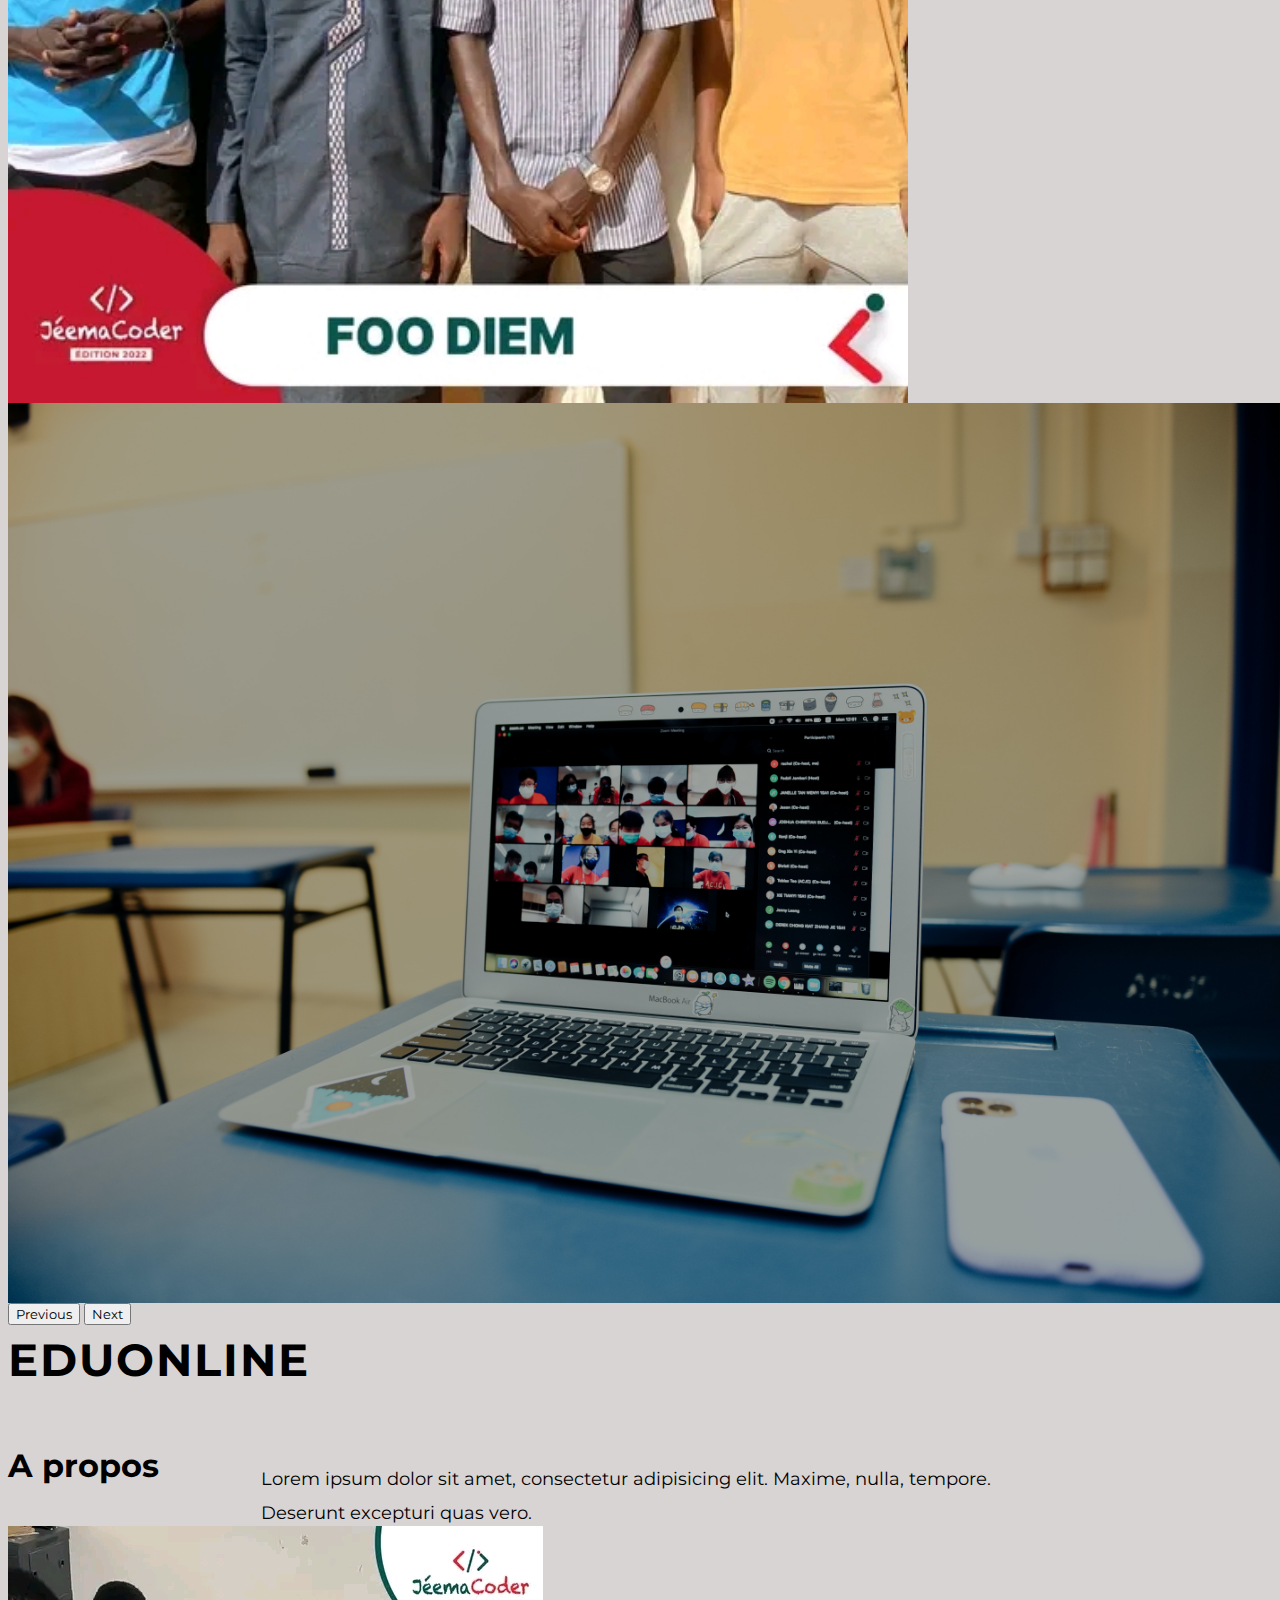
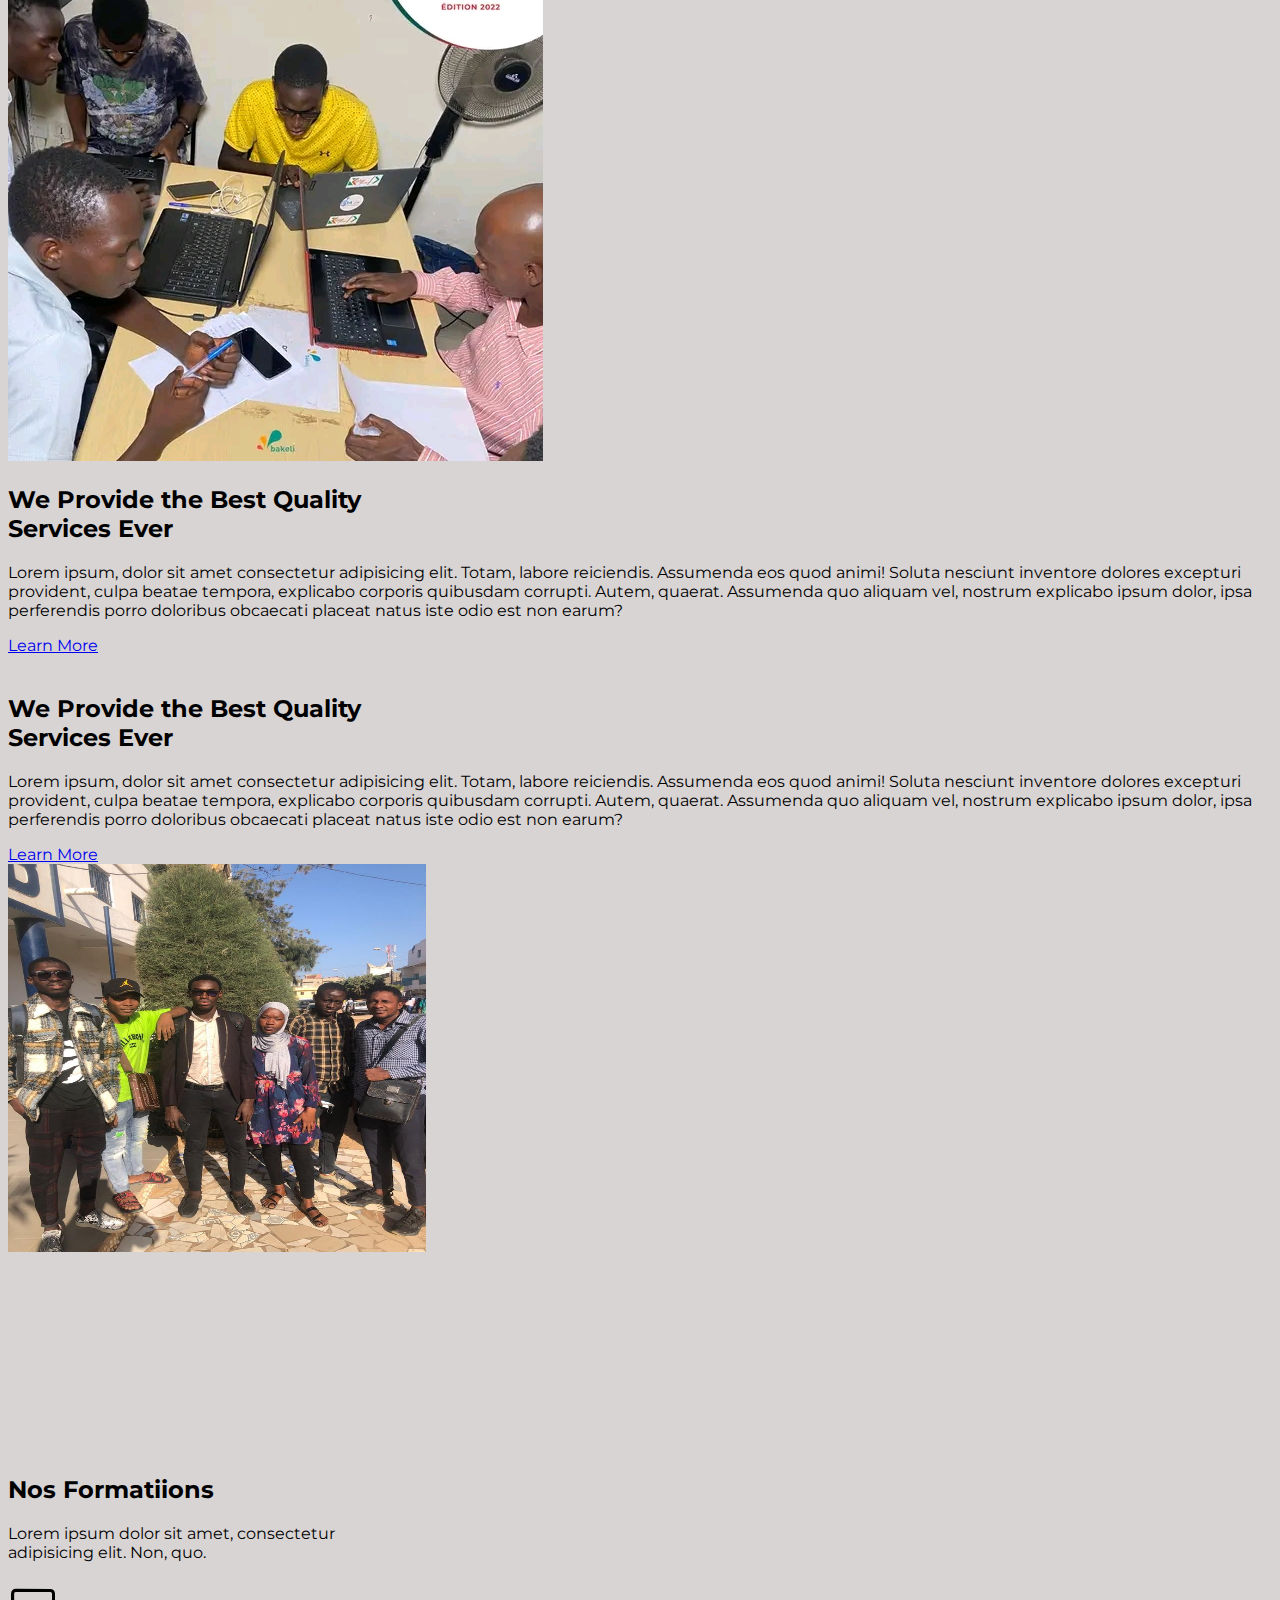
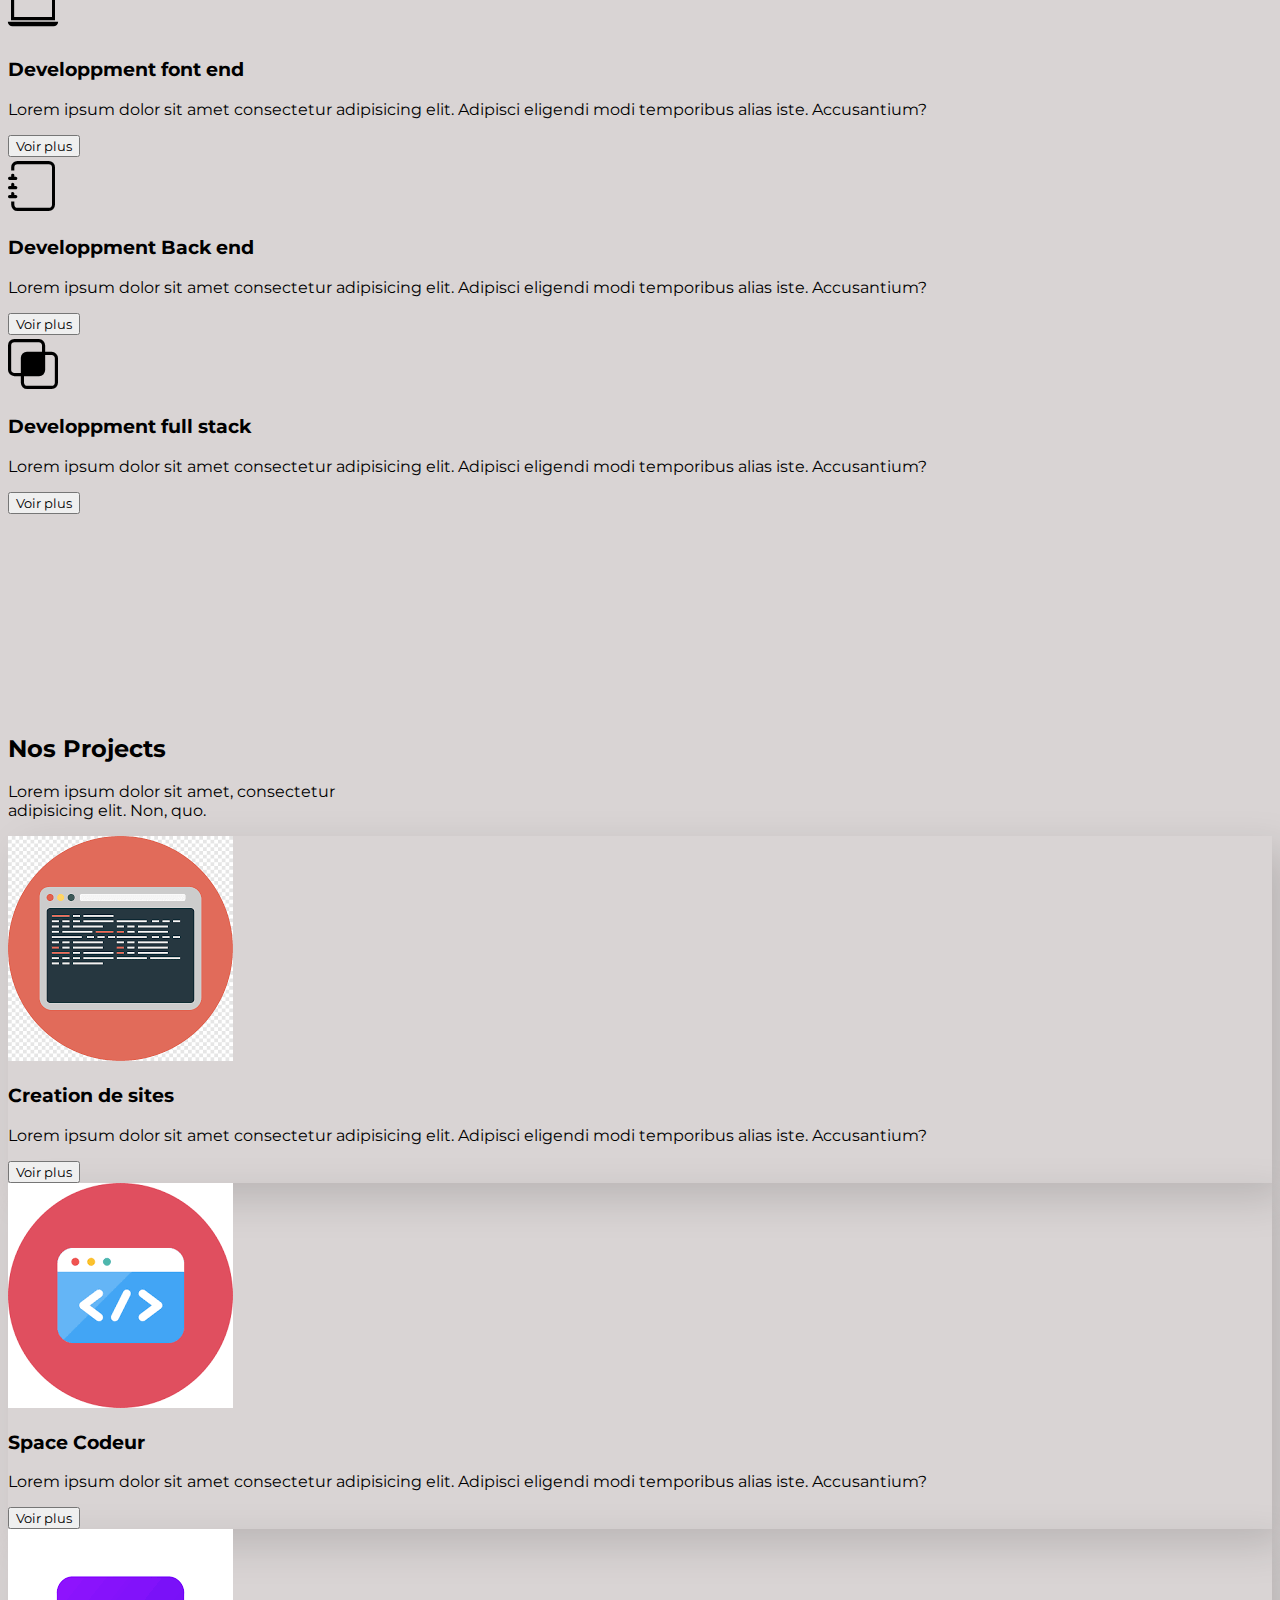
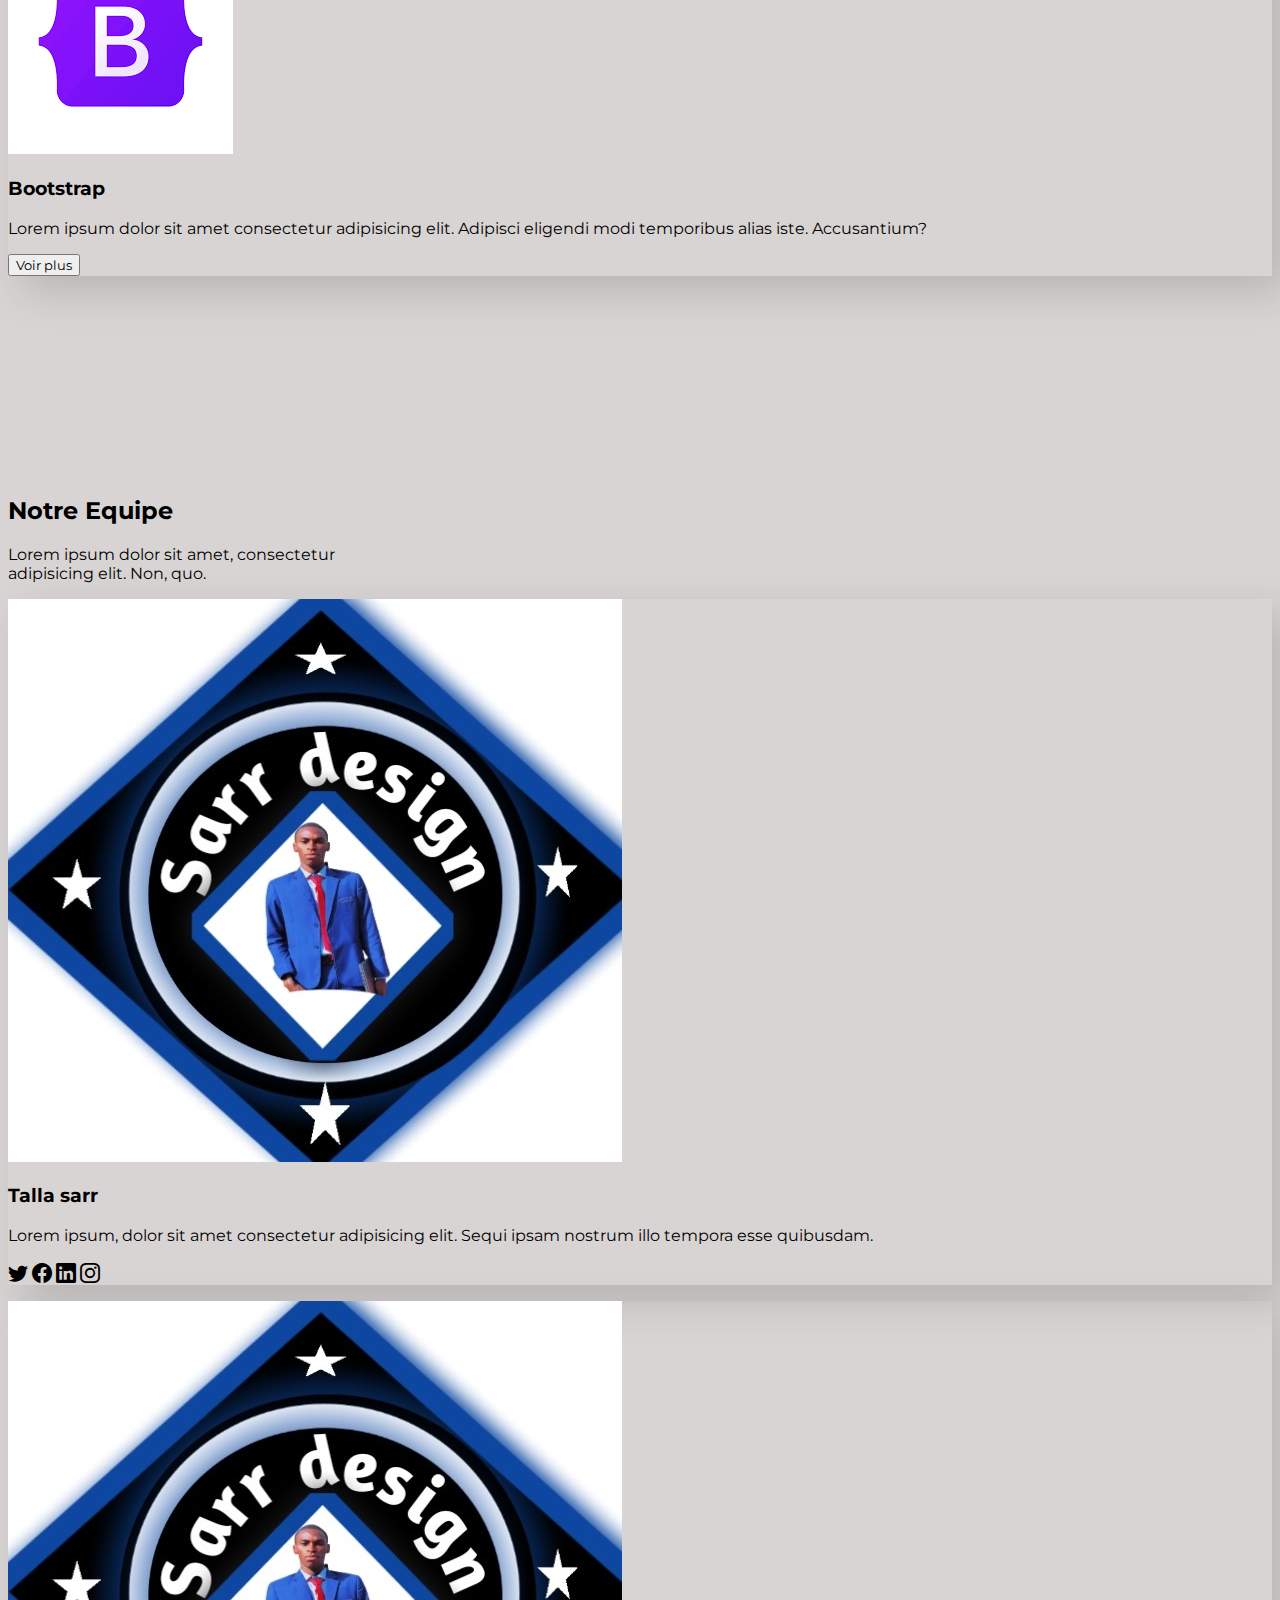
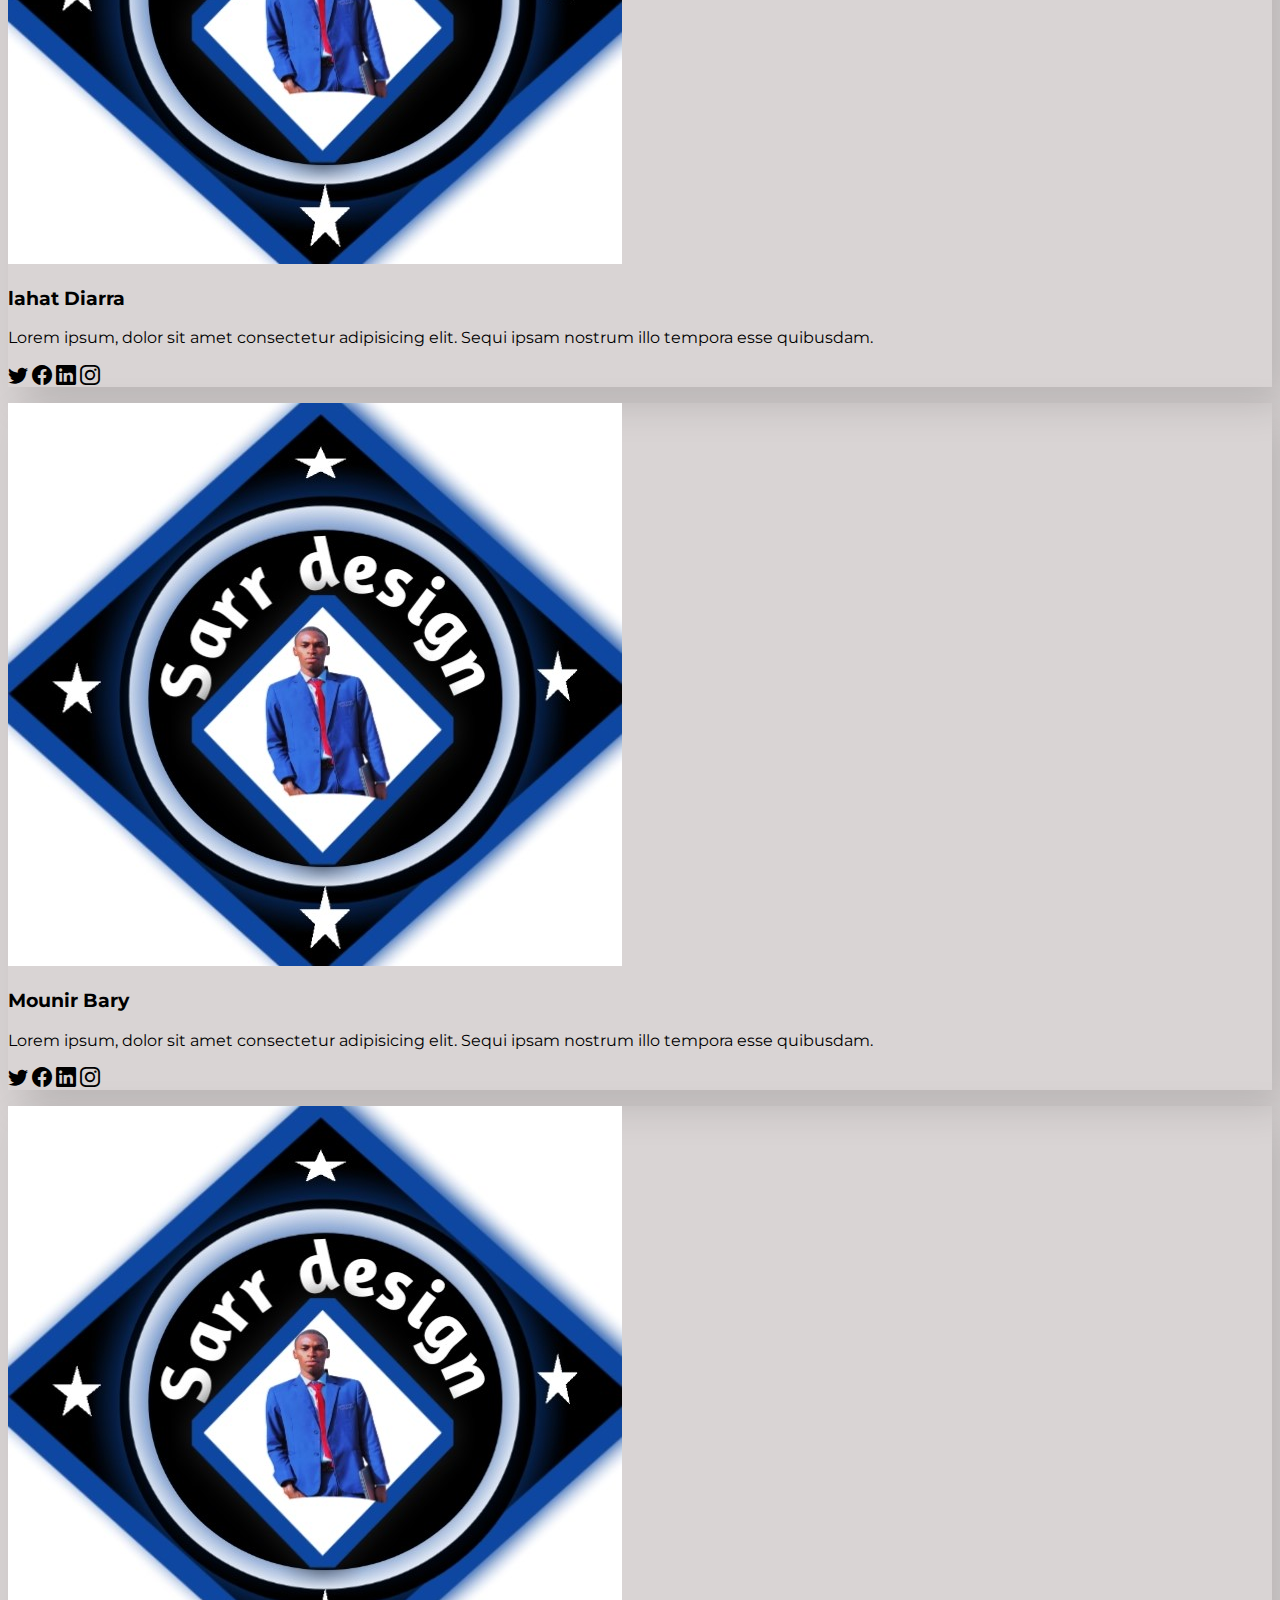
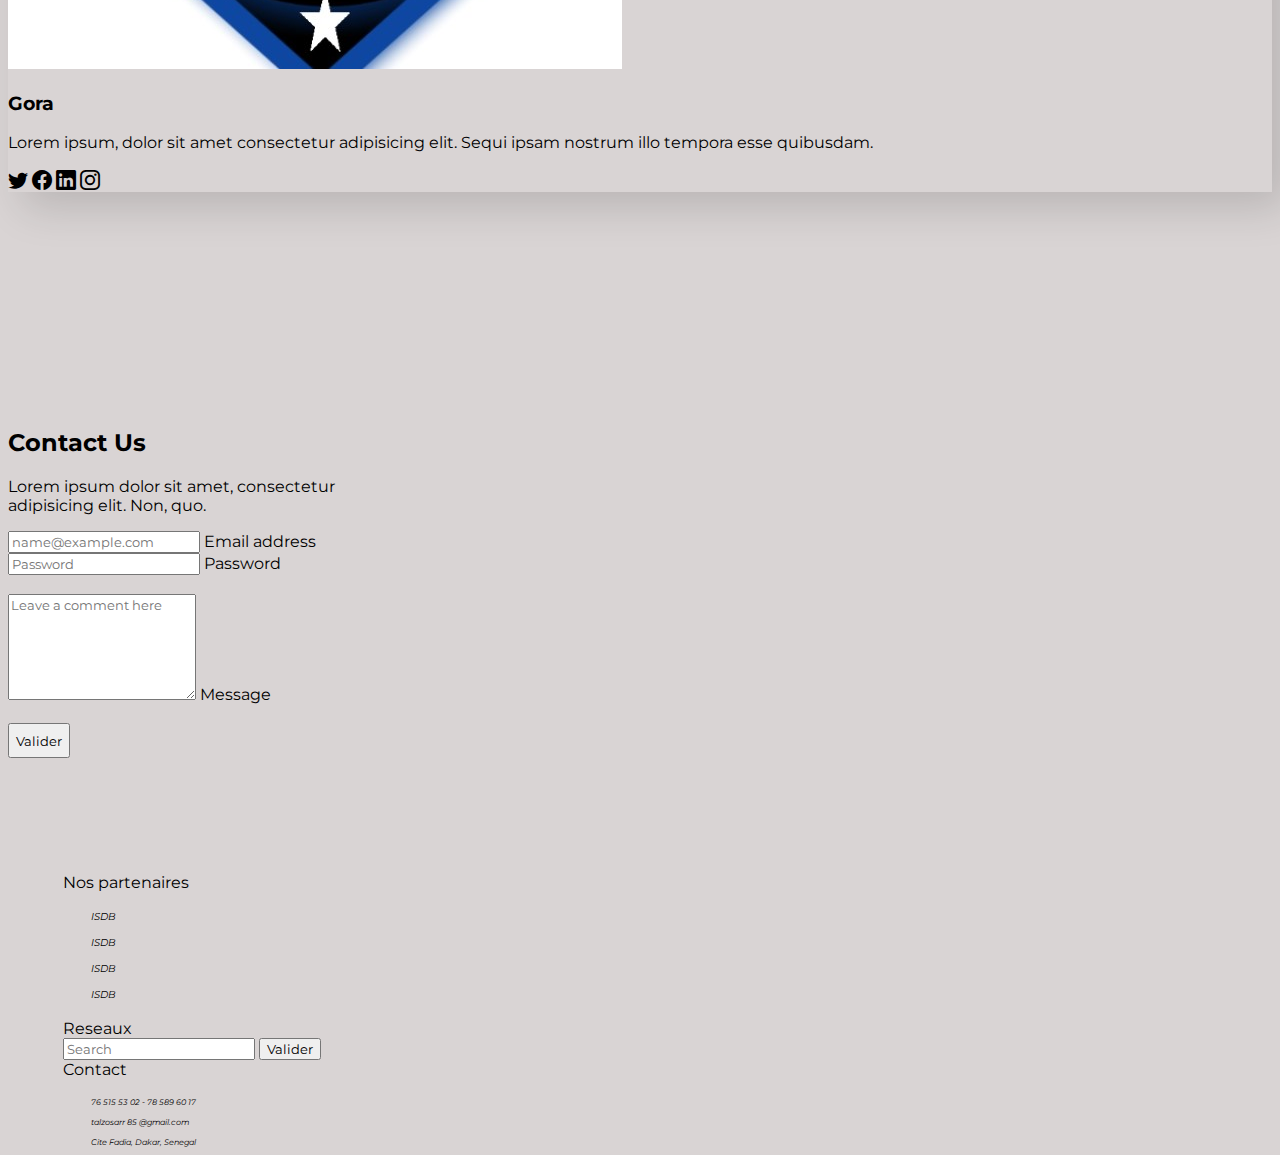
<file: sites.html>
<!DOCTYPE html>
<html lang="en">

<head>
	<meta charset="UTF-8">
	<meta content="IE=edge" http-equiv="X-UA-Compatible">
	<meta content="width=device-width, initial-scale=1.0" name="viewport">
	<title>Sarr design</title>
	<link rel="stylesheet" href="https://cdnjs.cloudflare.com/ajax/libs/font-awesome/6.2.1/css/all.min.css" integrity="sha512-MV7K8+y+gLIBoVD59lQIYicR65iaqukzvf/nwasF0nqhPay5w/9lJmVM2hMDcnK1OnMGCdVK+iQrJ7lzPJQd1w==" crossorigin="anonymous" referrerpolicy="no-referrer" />
	<link href="https://cdn.jsdelivr.net/npm/bootstrap-icons@1.7.2/font/bootstrap-icons.css" rel="stylesheet">
	<link rel="stylesheet" href="sites.css">
	<link href="https://cdn.jsdelivr.net/npm/bootstrap@5.0.2/dist/css/bootstrap.min.css" rel="stylesheet" integrity="sha384-EVSTQN3/azprG1Anm3QDgpJLIm9Nao0Yz1ztcQTwFspd3yD65VohhpuuCOmLASjC" crossorigin="anonymous">
</head>
<body style="background-color: rgb(217, 212, 212);">
	<nav class="navbar navbar-expand-lg navbar-light bg-warning fixed-top ">
		<div class="container">
			<a class="navbar-brand" href="#"><span class="text-light">Edu</span>Online</a> <button aria-controls="navbarSupportedContent" aria-expanded="false" aria-label="Toggle navigation" class="navbar-toggler" data-bs-target="#navbarSupportedContent" data-bs-toggle="collapse" type="button"><span class="navbar-toggler-icon"></span></button>
			<div class="collapse navbar-collapse" id="navbarSupportedContent">
				<ul class="navbar-nav ms-auto mb-2 mb-lg-0">
					<li class="nav-item">
						<a class="nav-link text-light fw-bold " href="#">Acceuil</a>
					</li>
					<li class="nav-item">
					<a class="nav-link  text-light fw-bold" href="#about">A propos</a>
					</li>
					<li class="nav-item">
						<a class="nav-link  text-light fw-bold" href="#services">Nos formation</a>
					</li>
					<li class="nav-item">
						<a class="nav-link  text-light fw-bold" href="#portfolio">Projet</a>
					</li>
					<li class="nav-item">
						<a class="nav-link  text-light fw-bold" href="#team">Equipe</a>
					</li>
					<li class="nav-item">
						<a class="nav-link text-light fw-bold" href="#contact">Contact</a>
					</li>
				</ul>
			</div>
		</div>
	</nav>
	<div class="carousel slide" data-bs-ride="carousel" id="carouselExampleIndicators">
		<div class="carousel-indicators">
			<button aria-label="Slide 1" class="active" data-bs-slide-to="0" data-bs-target="#carouselExampleIndicators" type="button"></button> <button aria-label="Slide 2" data-bs-slide-to="1" data-bs-target="#carouselExampleIndicators" type="button"></button> <button aria-label="Slide 3" data-bs-slide-to="2" data-bs-target="#carouselExampleIndicators" type="button"></button>
		</div>
		<div class="carousel-inner">
			<div class="carousel-item active">
				<img alt="..." class="d-block w-100" src="image/font1.jpg">
				<div class="carousel-caption">
					<h5>BIENVENUE SUR LA PLATEFORME EduOnline</h5>
					<p>Lorem ipsum dolor sit amet, consectetur adipisicing elit. Maxime, nulla, tempore. Deserunt excepturi quas vero.</p>
					<p><a class="btn btn-warning mt-3" href="#">Voir plus</a></p>
				</div>
			</div>
			<div class="carousel-item">
				<img alt="..." class="d-block w-100" src="image/font2.jpg">
				<div class="carousel-caption">
					<h5>EduOnline</h5>
					<p>Lorem ipsum dolor sit amet, consectetur adipisicing elit. Maxime, nulla, tempore. Deserunt excepturi quas vero.</p>
					<p><a class="btn btn-warning mt-3" href="#">Voir plus</a></p>
				</div>
			</div>
			<div class="carousel-item">
				<img alt="..." class="d-block w-100" src="image/bg.jpg">
				<div class="carousel-caption">
					<h5>EduOnline</h5>
					<p>Lorem ipsum dolor sit amet, consectetur adipisicing elit. Maxime, nulla, tempore. Deserunt excepturi quas vero.</p>
					<p><a class="btn btn-warning mt-3" href="#">Voir plus</a></p>
				</div>
			</div>
		</div><button class="carousel-control-prev" data-bs-slide="prev" data-bs-target="#carouselExampleIndicators" type="button"><span aria-hidden="true" class="carousel-control-prev-icon"></span> <span class="visually-hidden">Previous</span></button> <button class="carousel-control-next" data-bs-slide="next" data-bs-target="#carouselExampleIndicators" type="button"><span aria-hidden="true" class="carousel-control-next-icon"></span> <span class="visually-hidden">Next</span></button>
	</div><!-- about section starts -->
	<section class="about section-padding" id="about">
		<h1 class="titre text-center ">A propos</h1><br>
		<div class="container">
			<div class="row">
				<div class="col-lg-4 col-md-12 col-12">
					<div class="about-img"><img alt="" class="img-fluid" src="image/font1.jpg"></div>
				</div>
				<div class="col-lg-8 col-md-12 col-12 ps-lg-5 mt-md-5">
					<div class="about-text">
						<h2>We Provide the Best Quality<br>
						Services Ever</h2>
						<p>Lorem ipsum, dolor sit amet consectetur adipisicing elit. Totam, labore reiciendis. Assumenda eos quod animi! Soluta nesciunt inventore dolores excepturi provident, culpa beatae tempora, explicabo corporis quibusdam corrupti. Autem, quaerat. Assumenda quo aliquam vel, nostrum explicabo ipsum dolor, ipsa perferendis porro doloribus obcaecati placeat natus iste odio est non earum?</p><a class="btn btn-warning" href="#">Learn More</a>
					</div>
				</div>
			</div>
		</div><br>
		<div class="container">
			<div class="row">
				<div class="col-lg-8 col-md-12 col-12 ps-lg-5 mt-md-5">
					<div class="about-text">
						<h2>We Provide the Best Quality<br>
						Services Ever</h2>
						<p>Lorem ipsum, dolor sit amet consectetur adipisicing elit. Totam, labore reiciendis. Assumenda eos quod animi! Soluta nesciunt inventore dolores excepturi provident, culpa beatae tempora, explicabo corporis quibusdam corrupti. Autem, quaerat. Assumenda quo aliquam vel, nostrum explicabo ipsum dolor, ipsa perferendis porro doloribus obcaecati placeat natus iste odio est non earum?</p><a class="btn btn-warning" href="#">Learn More</a>
					</div>
				</div>
				<div class="col-lg-4 col-md-12 col-12">
					<div class="about-img"><img alt="" class="img-fluid" src="image/talzogru.jpg" style="height:388px ; width:418px ;"></div>
				</div>
				
			</div>
		</div>
	</section>
	<!--  -->
	<!-- -->
	<section class="services section-padding" id="services">
		<div class="container">
			<div class="row">
				<div class="col-md-12">
					<div class="section-header text-center pb-5">
						<h2>Nos Formatiions</h2>
						<p>Lorem ipsum dolor sit amet, consectetur<br>
						adipisicing elit. Non, quo.</p>
					</div>
				</div>
			</div>
			<div class="row">
				<div class="col-12 col-md-12 col-lg-4">
					<div class="card text-white text-center bg-dark pb-2">
						<div class="card-body">
							<i class="bi bi-laptop"></i>
							<h3 class="card-title">Developpment font end</h3>
							<p class="lead">Lorem ipsum dolor sit amet consectetur adipisicing elit. Adipisci eligendi modi temporibus alias iste. Accusantium?</p>
							<button class="btn bg-warning text-dark">Voir plus</button>
						</div>
					</div>
				</div>
				<div class="col-12 col-md-12 col-lg-4">
					<div class="card text-white text-center bg-dark pb-2">
						<div class="card-body">
							<i class="bi bi-journal"></i>
							<h3 class="card-title">Developpment Back end</h3>
							<p class="lead">Lorem ipsum dolor sit amet consectetur adipisicing elit. Adipisci eligendi modi temporibus alias iste. Accusantium?</p>
							<button class="btn bg-warning text-dark">Voir plus</button>
						</div>
					</div>
				</div>
				<div class="col-12 col-md-12 col-lg-4">
					<div class="card text-white text-center bg-dark pb-2">
						<div class="card-body">
							<i class="bi bi-intersect"></i>
							<h3 class="card-title">Developpment full stack</h3>
							<p class="lead">Lorem ipsum dolor sit amet consectetur adipisicing elit. Adipisci eligendi modi temporibus alias iste. Accusantium?</p>
							<button class="btn bg-warning text-dark">Voir plus</button>
						</div>
					</div>
				</div>
			</div>
		</div>
	</section><!-- services section Ends -->
	<!-- portfolio strats -->
	<section class="portfolio section-padding" id="portfolio">
		<div class="container">
			<div class="row">
				<div class="col-md-12">
					<div class="section-header text-center pb-5">
						<h2>Nos Projects</h2>
						<p>Lorem ipsum dolor sit amet, consectetur<br>
						adipisicing elit. Non, quo.</p>
					</div>
				</div>
			</div>
			<div class="row">
				<div class="col-12 col-md-12 col-lg-4">
					<div class="card text-light text-center bg-white pb-2">
						<div class="card-body text-dark">
							<div class="img-area mb-4"><img alt="" class="img-fluid" src="image/Payante.png"></div>
							<h3 class="card-title">Creation de sites </h3>
							<p class="lead">Lorem ipsum dolor sit amet consectetur adipisicing elit. Adipisci eligendi modi temporibus alias iste. Accusantium?</p>
							<button class="btn bg-warning text-dark">Voir plus</button>
						</div>
					</div>
				</div>
				<div class="col-12 col-md-12 col-lg-4">
					<div class="card text-light text-center bg-white pb-2">
						<div class="card-body text-dark">
							<div class="img-area mb-4"><img alt="" class="img-fluid" src="image/cod.png"></div>
							<h3 class="card-title">Space Codeur</h3>
							<p class="lead">Lorem ipsum dolor sit amet consectetur adipisicing elit. Adipisci eligendi modi temporibus alias iste. Accusantium?</p>
							<button class="btn bg-warning text-dark">Voir plus</button>
						</div>
					</div>
				</div>
				<div class="col-12 col-md-12 col-lg-4">
					<div class="card text-light text-center bg-white pb-2">
						<div class="card-body text-dark">
							<div class="img-area mb-4"><img alt="" class="img-fluid" src="image/bootstrap.png"></div>
							<h3 class="card-title">Bootstrap</h3>
							<p class="lead">Lorem ipsum dolor sit amet consectetur adipisicing elit. Adipisci eligendi modi temporibus alias iste. Accusantium?</p>
							<button class="btn bg-warning text-dark">Voir plus</button>
						</div>
					</div>
				</div>
			</div>
		</div>
	</section><!-- portfolio ends -->
	<!-- team starts -->
	<section class="team section-padding" id="team">
		<div class="container">
			<div class="row">
				<div class="col-md-12">
					<div class="section-header text-center pb-5">
						<h2>Notre Equipe</h2>
						<p>Lorem ipsum dolor sit amet, consectetur<br>
						adipisicing elit. Non, quo.</p>
					</div>
				</div>
			</div>
			<div class="row">
				<div class="col-12 col-md-6 col-lg-3">
					<div class="card text-center">
						<div class="card-body">
							<img alt="" class="img-fluid rounded-circle" src="image/sarr.jpg">
							<h3 class="card-title py-2">Talla sarr</h3>
							<p class="card-text">Lorem ipsum, dolor sit amet consectetur adipisicing elit. Sequi ipsam nostrum illo tempora esse quibusdam.</p>
							<p class="socials"><i class="bi bi-twitter text-dark mx-1"></i> <i class="bi bi-facebook text-dark mx-1"></i> <i class="bi bi-linkedin text-dark mx-1"></i> <i class="bi bi-instagram text-dark mx-1"></i></p>
						</div>
					</div>
				</div>
				<div class="col-12 col-md-6 col-lg-3">
					<div class="card text-center">
						<div class="card-body">
							<img alt="" class="img-fluid rounded-circle" src="image/sarr.jpg">
							<h3 class="card-title py-2">lahat Diarra</h3>
							<p class="card-text">Lorem ipsum, dolor sit amet consectetur adipisicing elit. Sequi ipsam nostrum illo tempora esse quibusdam.</p>
							<p class="socials"><i class="bi bi-twitter text-dark mx-1"></i> <i class="bi bi-facebook text-dark mx-1"></i> <i class="bi bi-linkedin text-dark mx-1"></i> <i class="bi bi-instagram text-dark mx-1"></i></p>
						</div>
					</div>
				</div>
				<div class="col-12 col-md-6 col-lg-3">
					<div class="card text-center">
						<div class="card-body">
							<img alt="" class="img-fluid rounded-circle" src="image/sarr.jpg">
							<h3 class="card-title py-2">Mounir Bary</h3>
							<p class="card-text">Lorem ipsum, dolor sit amet consectetur adipisicing elit. Sequi ipsam nostrum illo tempora esse quibusdam.</p>
							<p class="socials"><i class="bi bi-twitter text-dark mx-1"></i> <i class="bi bi-facebook text-dark mx-1"></i> <i class="bi bi-linkedin text-dark mx-1"></i> <i class="bi bi-instagram text-dark mx-1"></i></p>
						</div>
					</div>
				</div>
				<div class="col-12 col-md-6 col-lg-3">
					<div class="card text-center">
						<div class="card-body">
							<img alt="" class="img-fluid rounded-circle" src="image/sarr.jpg">
							<h3 class="card-title py-2">Gora</h3>
							<p class="card-text">Lorem ipsum, dolor sit amet consectetur adipisicing elit. Sequi ipsam nostrum illo tempora esse quibusdam.</p>
							<p class="socials"><i class="bi bi-twitter text-dark mx-1"></i> <i class="bi bi-facebook text-dark mx-1"></i> <i class="bi bi-linkedin text-dark mx-1"></i> <i class="bi bi-instagram text-dark mx-1"></i></p>
						</div>
					</div>
				</div>
			</div>
		</div>
	</section><!-- team ends -->
	<!-- Contact starts -->
	<section class="contact section-padding" id="contact">
		<div class="container mt-3 mb-5">
			<div class="row">
				<div class="col-md-12">
					<div class="section-header text-center pb-5 ">
						<h2>Contact Us</h2>
						<p>Lorem ipsum dolor sit amet, consectetur<br>
						adipisicing elit. Non, quo.</p>
					</div>
				</div>
			</div>
			<div class="row m-0">
				<div class="col-md-12 p-0 pt-4 pb-4">
					<!--for getting the form download the code from download button-->
					<div class="form-floating mb-3">
						<input type="email" class="form-control" id="floatingInput" placeholder="name@example.com">
						<label for="floatingInput">Email address</label>
					  </div>
					  <div class="form-floating">
						<input type="password" class="form-control" id="floatingPassword" placeholder="Password">
						<label for="floatingPassword">Password</label>
					  </div><br>
					  <div class="form-floating">
						<textarea class="form-control" placeholder="Leave a comment here" id="floatingTextarea2" style="height: 100px"></textarea>
						<label for="floatingTextarea2">Message</label>
					  </div><br>
					  <div class="d-grid gap-2 d-md-block">
						<button class="btn btn-warning w-100  fs-5 fw-bold" type="button" style="height: 35px;">Valider</button>
					  </div>
				</div>
			</div>
		</div>
	</section><!-- contact ends -->
	<div class="container-fluid  text-center bg-dark" style="height:223px; padding:15px;" >
		<div class="row row-cols-4 bg-dark" style="margin-left:40px;">
		  <div class="col-3 bg-dark">
			<div class=" text-bg-dark mb-3 fw-bold fs-3" style="max-width: 18rem; ">
			  <div class="card-header bg-dark text-light fw-bold">Nos partenaires</div>
			  <div class="card-body bg-dark text-light" style=" font-size: 10px; margin: 10px; padding: 8px; font-style: normal;">
			  <i class="fa-solid fa-chalkboard-user fw-bold fs-4 text-warning"><span style="margin: 10px; ">ISDB</span></i><br><br>
			  <i class="fa-solid fa-chalkboard-user fw-bold fs-4 text-warning"><span style="margin: 10px; ">ISDB</span></i><br><br>
			  <i class="fa-solid fa-chalkboard-user fw-bold fs-4 text-warning"><span style="margin: 10px; ">ISDB</span></i><br><br>
			  <i class="fa-solid fa-chalkboard-user fw-bold fs-4 text-warning"><span style="margin: 10px; ">ISDB</span></i>
			</div>
			</div> 
		  </div>
		  <div class="col-4">
			<div class=" text-bg-dark mb-3 fw-bold fs-3" style="max-width: 18rem;">
			  <div class="card-header">Reseaux</div>
			  <div class="card-body">
				<i class="fa-brands fa-telegram"></i>
				<i class="fa-brands fa-instagram"></i>
				<i class="fa-brands fa-facebook"></i>
				<i class="fa-brands fa-youtube"></i>
			  </div>
			  <form class="d-flex" role="search">
				<input class="form-control me-2 p-6 " type="search" placeholder="Search" aria-label="Search">
				<button class="btn btn-outline-warning p-6" type="submit">Valider</button>
			  </form>
			</div>
		  </div>
		  <div class="col-5">
			<div class="card text-light bg-dark mb-3 fw-bold fs-3" style="max-width: 28rem;">
			  <div class="card-header">Contact</div>
			  <div class="card-body " style=" font-size: 8px; margin: 10px; padding: 8px; font-style: normal;">
				<i class="fa-solid fa-phone fw-bold fs-4 text-warning"> <span style="margin: 10px; ">76 515 53 02  - 78 589 60 17</span> </i><br><br>
				<i class="fa-solid fa-envelope  fw-bold fs-4 text-warning"><span style="margin: 10px;">talzosarr 85 @gmail.com</span></i><br><br>
				<i class="fa-solid fa-location-dot fw-bold fs-4 text-warning"><span style="margin: 10px;">Cite Fadia, Dakar, Senegal</span></i>
			  </div>
		  </div>
		  
		</div>
	  </div>
	<!-- footer ends -->
	
	<!-- All Js -->
	
</body>
</html>
</file>
<file: sites.css>
@import url('https://fonts.googleapis.com/css2?family=Montserrat:wght@400;500;700&display=swap');
* {
	font-family: 'Montserrat', sans-serif;
}
body {
	background: #f1fbff;
}
.section-padding {
	padding: 100px 0;
}
.carousel-item {
	height: 100vh;
	min-height: 300px;
}
.carousel-caption {
	bottom: 220px;
	z-index: 2;
}
.carousel-caption h5 {
	font-size: 45px;
	text-transform: uppercase;
	letter-spacing: 2px;
	margin-top: 25px;
}
.carousel-caption p {
	width: 60%;
	margin: auto;
	font-size: 18px;
	line-height: 1.9;
}
.carousel-inner:before {
	content: '';
	position: absolute;
	width: 100%;
	height: 100%;
	top: 0;
	left: 0;
	background: rgba(0, 0, 0, 0.7);
	z-index: 1;
}
.navbar .getstarted {
	background: #106eea;
	margin-left: 30px;
	border-radius: 4px;
	font-weight: 400;
	color: #fff;
	text-decoration: none;
	padding: .5rem 1rem;
	line-height: 2.3;
}
.navbar-nav a {
	font-size: 15px;
	text-transform: uppercase;
	font-weight: 500;
}
.navbar-light .navbar-brand {
	color: #000;
	font-size: 25px;
	text-transform: uppercase;
	font-weight: bold;
	letter-spacing: 2px;
}
.navbar-light .navbar-brand:focus, .navbar-light .navbar-brand:hover {
	color: #000;
}
.navbar-light .navbar-nav .nav-link {
	color: #000;
}
.navbar-light .navbar-nav .nav-link:focus, .navbar-light .navbar-nav .nav-link:hover {
	color: #000;
}
.w-100 {
	height: 100vh;
}
.navbar-toggler {
	padding: 1px 5px;
	font-size: 18px;
	line-height: 0.3;
	background: #fff;
}
.portfolio .card {
	box-shadow: 15px 15px 40px rgba(0, 0, 0, 0.15);
}
.team .card {
	box-shadow: 15px 15px 40px rgba(0, 0, 0, 0.15);
}
.services .card-body i {
	font-size: 50px;
}
.team .card-body i {
	font-size: 20px;
}
@media only screen and (min-width: 768px) and (max-width: 991px) {
	.carousel-caption {
		bottom: 370px;
	}
	.carousel-caption p {
		width: 100%;
	}
	.card {
		margin-bottom: 30px;
	}
	.img-area img {
		width: 100%;
	}
}
@media only screen and (max-width: 767px) {
	.navbar-nav {
		text-align: center;
	}
	.carousel-caption {
		bottom: 125px;
	}
	.carousel-caption h5 {
		font-size: 17px;
	}
	.carousel-caption a {
		padding: 10px 15px;
		font-size: 15px;
	}
	.carousel-caption p {
		width: 100%;
		line-height: 1.6;
		font-size: 12px;
	}
	.about-text {
		padding-top: 50px;
	}
	.card {
		margin-bottom: 30px;
	}
}
</file>
<file: bakeli.css>
h1{
   margin-top:-730px;
    color: white;
    text-align: center;
    
}  
h6{
    color: white;
    text-align: center;
}
.hero{
    background-image: url("./image/bg.jpg");
    background-size: cover;
    height: 400px;
}
</file>
